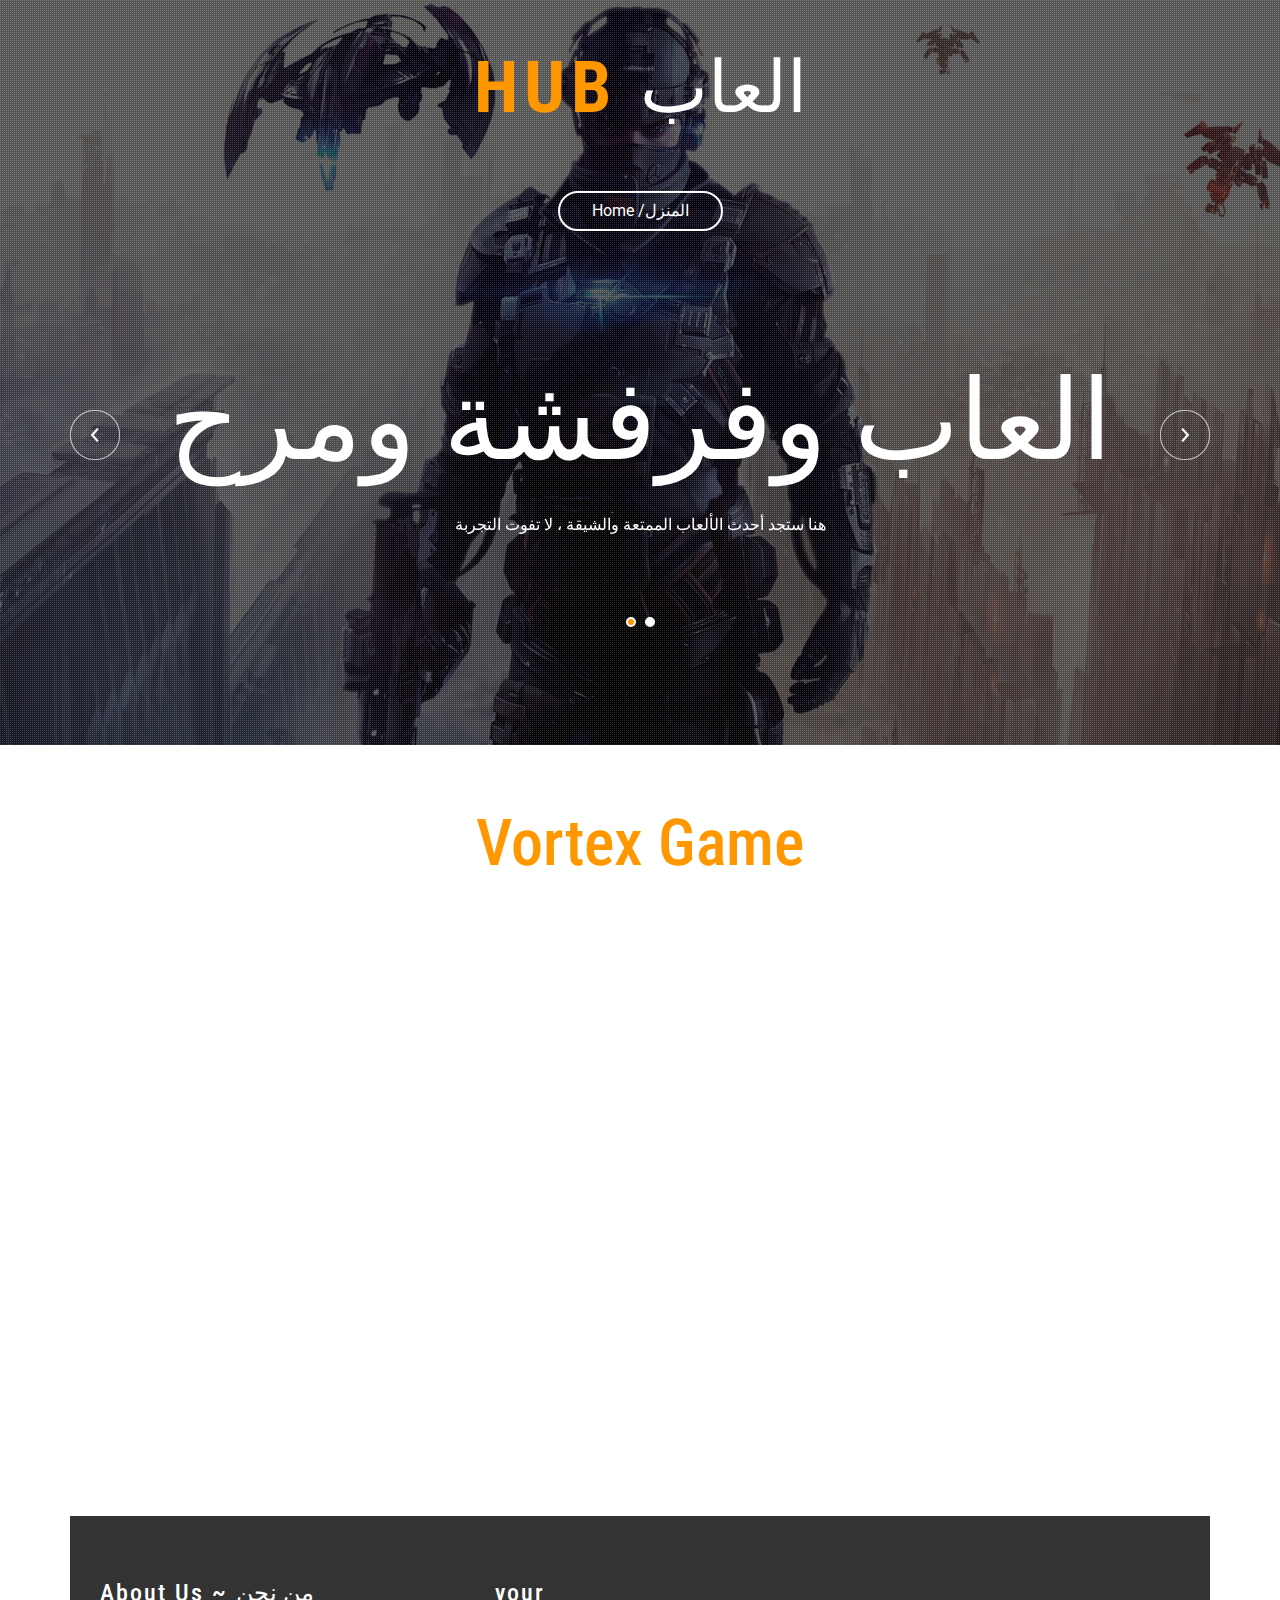
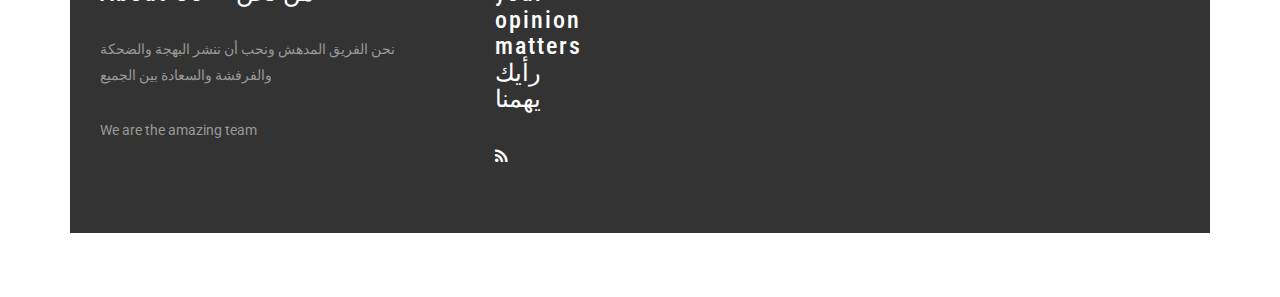
<file: eightgame.html>
<!DOCTYPE html>
<html lang="en">
<head>
<title>Games Hub a Games Category Bootstrap responsive Website Template | Home :: w3layouts</title>
<meta name="viewport" content="width=device-width, initial-scale=1">
<meta charset="utf-8">
<meta name="keywords" content="Games Hub Responsive web template, Bootstrap Web Templates, Flat Web Templates, Android Compatible web template,
Smartphone Compatible web template, free webdesigns for Nokia, Samsung, LG, SonyEricsson, Motorola web design" />
<script type="application/x-javascript"> addEventListener("load", function() { setTimeout(hideURLbar, 0); }, false); function hideURLbar(){ window.scrollTo(0,1); } </script>
<!-- bootstrap-css -->
<link href="css/bootstrap.css" rel="stylesheet" type="text/css" media="all" />
<!--// bootstrap-css -->
<!-- css -->
<link rel="stylesheet" href="css/style.css" type="text/css" media="all" />
<!--// css -->
<!-- font-awesome icons -->
<link href="css/font-awesome.css" rel="stylesheet">
<!-- //font-awesome icons -->
<!-- portfolio -->
<link rel="stylesheet" href="css/chocolat.css" type="text/css" media="all">
<!-- //portfolio -->
<!-- font -->
<link href="//fonts.googleapis.com/css?family=Roboto:100,100i,300,300i,400,400i,500,500i,700,700i,900,900i" rel="stylesheet">
<link href='//fonts.googleapis.com/css?family=Roboto+Condensed:400,700italic,700,400italic,300italic,300' rel='stylesheet' type='text/css'>
<!-- //font -->
<script src="js/jquery-1.11.1.min.js"></script>
<script src="js/bootstrap.js"></script>
<script type="text/javascript">
	jQuery(document).ready(function($) {
		$(".scroll").click(function(event){
			event.preventDefault();
			$('html,body').animate({scrollTop:$(this.hash).offset().top},1000);
		});
	});
</script>

<!--[if lt IE 9]>
  <script src="https://oss.maxcdn.com/libs/html5shiv/3.7.0/html5shiv.js"></script>
<![endif]-->
</head>
<body>
	<!-- banner -->
	<div class="banner">
		<div class="agileinfo-dot">
			<div class="agileits-logo">
				<h1><a href="index.html">Hub <span>العاب</span></a></h1>
			</div>
			<div class="header-top">
				<div class="container">
					<div class="header-top-info">
						<nav class="navbar navbar-default">
							<!-- Brand and toggle get grouped for better mobile display -->
							<div class="navbar-header">
								<button type="button" class="navbar-toggle collapsed" data-toggle="collapse" data-target="#bs-example-navbar-collapse-1">
									<span class="sr-only">Toggle navigation</span>
									<span class="icon-bar"></span>
									<span class="icon-bar"></span>
									<span class="icon-bar"></span>
								</button>
							</div>

							<!-- Collect the nav links, forms, and other content for toggling -->
							<div class="collapse navbar-collapse nav-wil" id="bs-example-navbar-collapse-1">
								<nav>
									<ul class="nav navbar-nav">
										<li class="active"><a href="index.html">Home <span> /المنزل</a></li>

										

									</ul>
								</nav>
							</div>
							<!-- /.navbar-collapse -->
						</nav>
					</div>
				</div>
			</div>
			<div class="w3layouts-banner-info">
				<div class="container">
					<div class="w3layouts-banner-slider">
						<div class="w3layouts-banner-top-slider">
							<div class="slider">
								<div class="callbacks_container">
									<ul class="rslides callbacks callbacks1" id="slider4">
										<li>
											<div class="banner_text">
												<h3>العاب وفرفشة ومرح</h3>
												<p>هنا ستجد أحدث الألعاب الممتعة والشيقة ، لا تفوت التجربة</p>

											</div>
										</li>
										<li>
											<div class="banner_text">
												<h3>Games Hub </h3>
												<p>Here you will find the best games ever, you will never regret the experince</p>

											</div>
										</li>
									</ul>
								</div>
								<div class="clearfix"> </div>
								<script src="js/responsiveslides.min.js"></script>
								<script>
									// You can also use "$(window).load(function() {"
									$(function () {
									  // Slideshow 4
									  $("#slider4").responsiveSlides({
										auto: true,
										pager:true,
										nav:true,
										speed: 500,
										namespace: "callbacks",
										before: function () {
										  $('.events').append("<li>before event fired.</li>");
										},
										after: function () {
										  $('.events').append("<li>after event fired.</li>");
										}
									  });

									});
								 </script>
								<!--banner Slider starts Here-->
							</div>
						</div>
					</div>
				</div>
			</div>
		</div>
	</div>
	<!-- //banner -->


	<!-- portfolio -->
	<div class="portfolio" id="gallery">
		<div class="container">
			<div class="agileits-title" style="margin-bottom:50px;">
				<h3>Vortex Game</h3>
			</div>

			<div class="filtr-container w3layouts agileits">
<iframe src="https://wanted5games.com/games/html5/vortex-new-en-s-iga-cloud/index.html?pub=10" name="cloudgames-com" width="727" height="580" frameborder="0" scrolling="no"></iframe>	<!-- //portfolio -->
	<!-- modal -->

	<!-- //modal -->
	<!-- testimonial -->
	<!-- //testimonial -->
	<!-- team -->

	<!-- //team -->

	<!-- footer -->
	<div class="footer">
		<div class="container">
			<div class="footer-top">
				<div class="col-md-4 amet-sed">
					<div class="footer-title">
						<h3>About Us ~ من نحن</h3>
					</div>
					<p>نحن الفريق المدهش ونحب أن ننشر البهجة والضحكة والفرفشة والسعادة بين الجميع</p>
					<p>We are the amazing team </p>
				</div>
				<div class="col-md-4 amet-sed amet-medium">

					<div class="col-md-4 amet-sed ">
						<div class="footer-title">
								<h3>your opinion matters <span> رأيك يهمنا </span></h3>
						</div>
						<div class="agileinfo-social-grids">
							<ul>
								<li><a target="_blank" href="https://docs.google.com/forms/d/e/1FAIpQLScxeU9dLkzwIAtEVly69aYnp16hEA6zeTiQEFnQMu7JR7s-Jg/viewform?usp=sf_link"><i class="fa fa-rss"></i></a></li>

							</ul>
						</div>

					</div>
					<div class="clearfix"> </div>
				</div>
			</div>
		</div>
	<!-- //footer -->

		<script src="js/jarallax.js"></script>
		<script src="js/SmoothScroll.min.js"></script>
		<script type="text/javascript">
			/* init Jarallax */
			$('.jarallax').jarallax({
				speed: 0.5,
				imgWidth: 1366,
				imgHeight: 768
			})
		</script>
		<script src="js/responsiveslides.min.js"></script>
		<script type="text/javascript" src="js/move-top.js"></script>
		<script type="text/javascript" src="js/easing.js"></script>
		<!-- here stars scrolling icon -->
		<script type="text/javascript">
			$(document).ready(function() {
				/*
					var defaults = {
					containerID: 'toTop', // fading element id
					containerHoverID: 'toTopHover', // fading element hover id
					scrollSpeed: 1200,
					easingType: 'linear'
					};
				*/

				$().UItoTop({ easingType: 'easeOutQuart' });

				});
		</script>
		<!-- //here ends scrolling icon -->
		<!-- Tabs-JavaScript -->
		<script src="js/jquery.filterizr.js"></script>
			<script src="js/controls.js"></script>
			<script type="text/javascript">
				$(function() {
					$('.filtr-container').filterizr();
				});
			</script>
		<!-- //Tabs-JavaScript -->
		<!-- PopUp-Box-JavaScript -->
			<script src="js/jquery.chocolat.js"></script>
			<script type="text/javascript">
				$(function() {
					$('.filtr-item a').Chocolat();
				});
			</script>
		<!-- //PopUp-Box-JavaScript -->
</body>
</html>
</file>
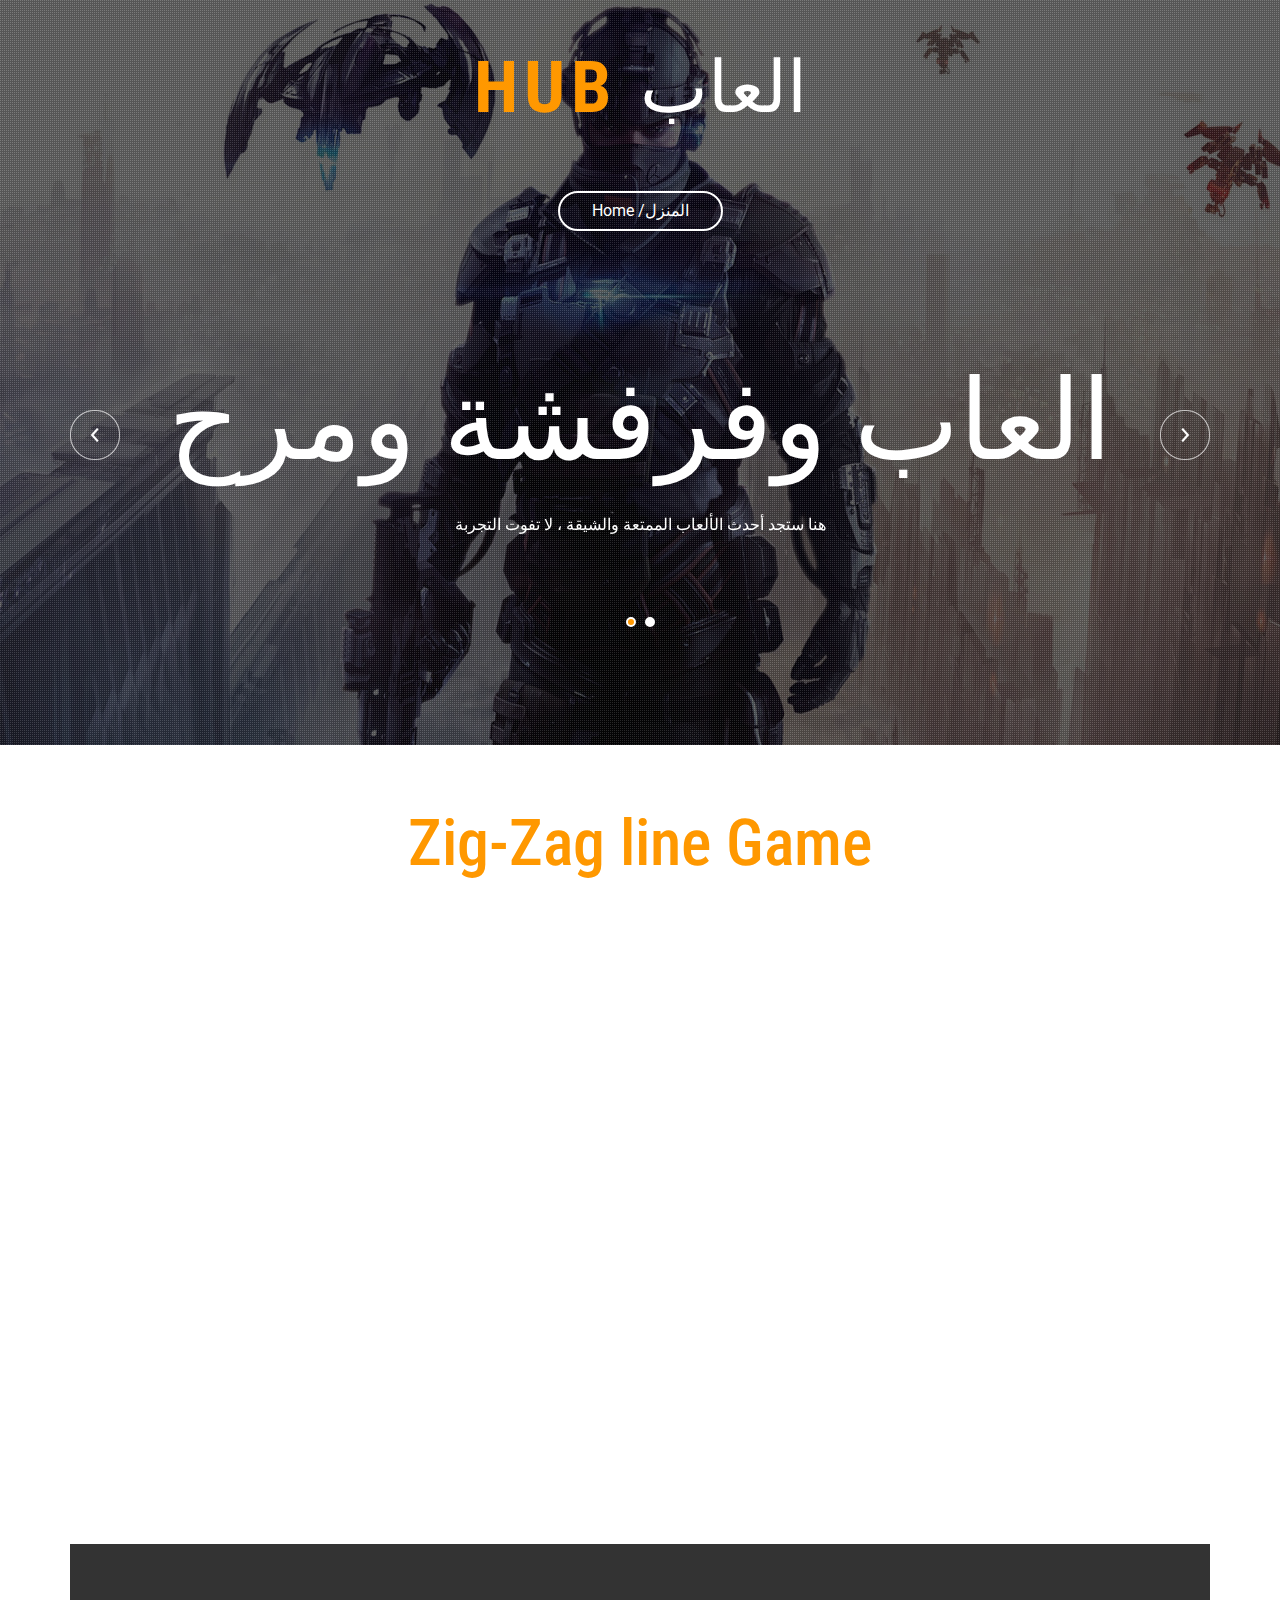
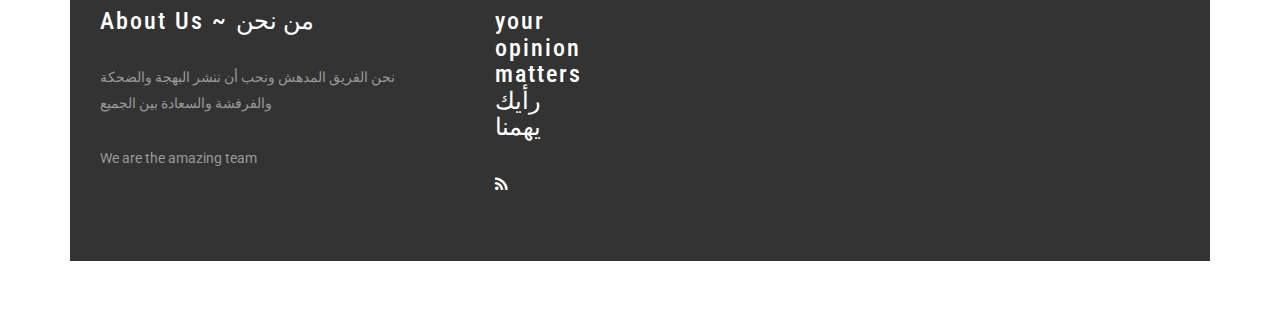
<file: fifthgame.html>
<!DOCTYPE html>
<html lang="en">
<head>
<title>Games Hub a Games Category Bootstrap responsive Website Template | Home :: w3layouts</title>
<meta name="viewport" content="width=device-width, initial-scale=1">
<meta charset="utf-8">
<meta name="keywords" content="Games Hub Responsive web template, Bootstrap Web Templates, Flat Web Templates, Android Compatible web template,
Smartphone Compatible web template, free webdesigns for Nokia, Samsung, LG, SonyEricsson, Motorola web design" />
<script type="application/x-javascript"> addEventListener("load", function() { setTimeout(hideURLbar, 0); }, false); function hideURLbar(){ window.scrollTo(0,1); } </script>
<!-- bootstrap-css -->
<link href="css/bootstrap.css" rel="stylesheet" type="text/css" media="all" />
<!--// bootstrap-css -->
<!-- css -->
<link rel="stylesheet" href="css/style.css" type="text/css" media="all" />
<!--// css -->
<!-- font-awesome icons -->
<link href="css/font-awesome.css" rel="stylesheet">
<!-- //font-awesome icons -->
<!-- portfolio -->
<link rel="stylesheet" href="css/chocolat.css" type="text/css" media="all">
<!-- //portfolio -->
<!-- font -->
<link href="//fonts.googleapis.com/css?family=Roboto:100,100i,300,300i,400,400i,500,500i,700,700i,900,900i" rel="stylesheet">
<link href='//fonts.googleapis.com/css?family=Roboto+Condensed:400,700italic,700,400italic,300italic,300' rel='stylesheet' type='text/css'>
<!-- //font -->
<script src="js/jquery-1.11.1.min.js"></script>
<script src="js/bootstrap.js"></script>
<script type="text/javascript">
	jQuery(document).ready(function($) {
		$(".scroll").click(function(event){
			event.preventDefault();
			$('html,body').animate({scrollTop:$(this.hash).offset().top},1000);
		});
	});
</script>

<!--[if lt IE 9]>
  <script src="https://oss.maxcdn.com/libs/html5shiv/3.7.0/html5shiv.js"></script>
<![endif]-->
</head>
<body>
	<!-- banner -->
	<div class="banner">
		<div class="agileinfo-dot">
			<div class="agileits-logo">
				<h1><a href="index.html">Hub <span>العاب</span></a></h1>
			</div>
			<div class="header-top">
				<div class="container">
					<div class="header-top-info">
						<nav class="navbar navbar-default">
							<!-- Brand and toggle get grouped for better mobile display -->
							<div class="navbar-header">
								<button type="button" class="navbar-toggle collapsed" data-toggle="collapse" data-target="#bs-example-navbar-collapse-1">
									<span class="sr-only">Toggle navigation</span>
									<span class="icon-bar"></span>
									<span class="icon-bar"></span>
									<span class="icon-bar"></span>
								</button>
							</div>

							<!-- Collect the nav links, forms, and other content for toggling -->
							<div class="collapse navbar-collapse nav-wil" id="bs-example-navbar-collapse-1">
								<nav>
									<ul class="nav navbar-nav">
										<li class="active"><a href="index.html">Home <span> /المنزل</a></li>

										

									</ul>
								</nav>
							</div>
							<!-- /.navbar-collapse -->
						</nav>
					</div>
				</div>
			</div>
			<div class="w3layouts-banner-info">
				<div class="container">
					<div class="w3layouts-banner-slider">
						<div class="w3layouts-banner-top-slider">
							<div class="slider">
								<div class="callbacks_container">
									<ul class="rslides callbacks callbacks1" id="slider4">
										<li>
											<div class="banner_text">
												<h3>العاب وفرفشة ومرح</h3>
												<p>هنا ستجد أحدث الألعاب الممتعة والشيقة ، لا تفوت التجربة</p>

											</div>
										</li>
										<li>
											<div class="banner_text">
												<h3>Games Hub </h3>
												<p>Here you will find the best games ever, you will never regret the experince</p>

											</div>
										</li>
									</ul>
								</div>
								<div class="clearfix"> </div>
								<script src="js/responsiveslides.min.js"></script>
								<script>
									// You can also use "$(window).load(function() {"
									$(function () {
									  // Slideshow 4
									  $("#slider4").responsiveSlides({
										auto: true,
										pager:true,
										nav:true,
										speed: 500,
										namespace: "callbacks",
										before: function () {
										  $('.events').append("<li>before event fired.</li>");
										},
										after: function () {
										  $('.events').append("<li>after event fired.</li>");
										}
									  });

									});
								 </script>
								<!--banner Slider starts Here-->
							</div>
						</div>
					</div>
				</div>
			</div>
		</div>
	</div>
	<!-- //banner -->


	<!-- portfolio -->
	<div class="portfolio" id="gallery">
		<div class="container">
			<div class="agileits-title" style="margin-bottom:50px;">
				<h3>Zig-Zag line Game </h3>
			</div>

			<div class="filtr-container w3layouts agileits">
<iframe src="https://wanted5games.com/games/html5/zig-zag-line-new-en-s-iga-cloud/index.html?pub=10" name="cloudgames-com" width="500" height="608" frameborder="0" scrolling="no"></iframe>	</div>
	<!-- //portfolio -->
	<!-- modal -->

	<!-- //modal -->
	<!-- testimonial -->
	<!-- //testimonial -->
	<!-- team -->

	<!-- //team -->

	<!-- footer -->
	<div class="footer">
		<div class="container">
			<div class="footer-top">
				<div class="col-md-4 amet-sed">
					<div class="footer-title">
						<h3>About Us ~ من نحن</h3>
					</div>
					<p>نحن الفريق المدهش ونحب أن ننشر البهجة والضحكة والفرفشة والسعادة بين الجميع</p>
					<p>We are the amazing team </p>
				</div>
				<div class="col-md-4 amet-sed amet-medium">

					<div class="col-md-4 amet-sed ">
						<div class="footer-title">
								<h3>your opinion matters <span> رأيك يهمنا </span></h3>
						</div>
						<div class="agileinfo-social-grids">
							<ul>
								<li><a target="_blank" href="https://docs.google.com/forms/d/e/1FAIpQLScxeU9dLkzwIAtEVly69aYnp16hEA6zeTiQEFnQMu7JR7s-Jg/viewform?usp=sf_link"><i class="fa fa-rss"></i></a></li>

							</ul>
						</div>

					</div>
					<div class="clearfix"> </div>
				</div>
			</div>
		</div>
	<!-- //footer -->

		<script src="js/jarallax.js"></script>
		<script src="js/SmoothScroll.min.js"></script>
		<script type="text/javascript">
			/* init Jarallax */
			$('.jarallax').jarallax({
				speed: 0.5,
				imgWidth: 1366,
				imgHeight: 768
			})
		</script>
		<script src="js/responsiveslides.min.js"></script>
		<script type="text/javascript" src="js/move-top.js"></script>
		<script type="text/javascript" src="js/easing.js"></script>
		<!-- here stars scrolling icon -->
		<script type="text/javascript">
			$(document).ready(function() {
				/*
					var defaults = {
					containerID: 'toTop', // fading element id
					containerHoverID: 'toTopHover', // fading element hover id
					scrollSpeed: 1200,
					easingType: 'linear'
					};
				*/

				$().UItoTop({ easingType: 'easeOutQuart' });

				});
		</script>
		<!-- //here ends scrolling icon -->
		<!-- Tabs-JavaScript -->
		<script src="js/jquery.filterizr.js"></script>
			<script src="js/controls.js"></script>
			<script type="text/javascript">
				$(function() {
					$('.filtr-container').filterizr();
				});
			</script>
		<!-- //Tabs-JavaScript -->
		<!-- PopUp-Box-JavaScript -->
			<script src="js/jquery.chocolat.js"></script>
			<script type="text/javascript">
				$(function() {
					$('.filtr-item a').Chocolat();
				});
			</script>
		<!-- //PopUp-Box-JavaScript -->
</body>
</html>
</file>
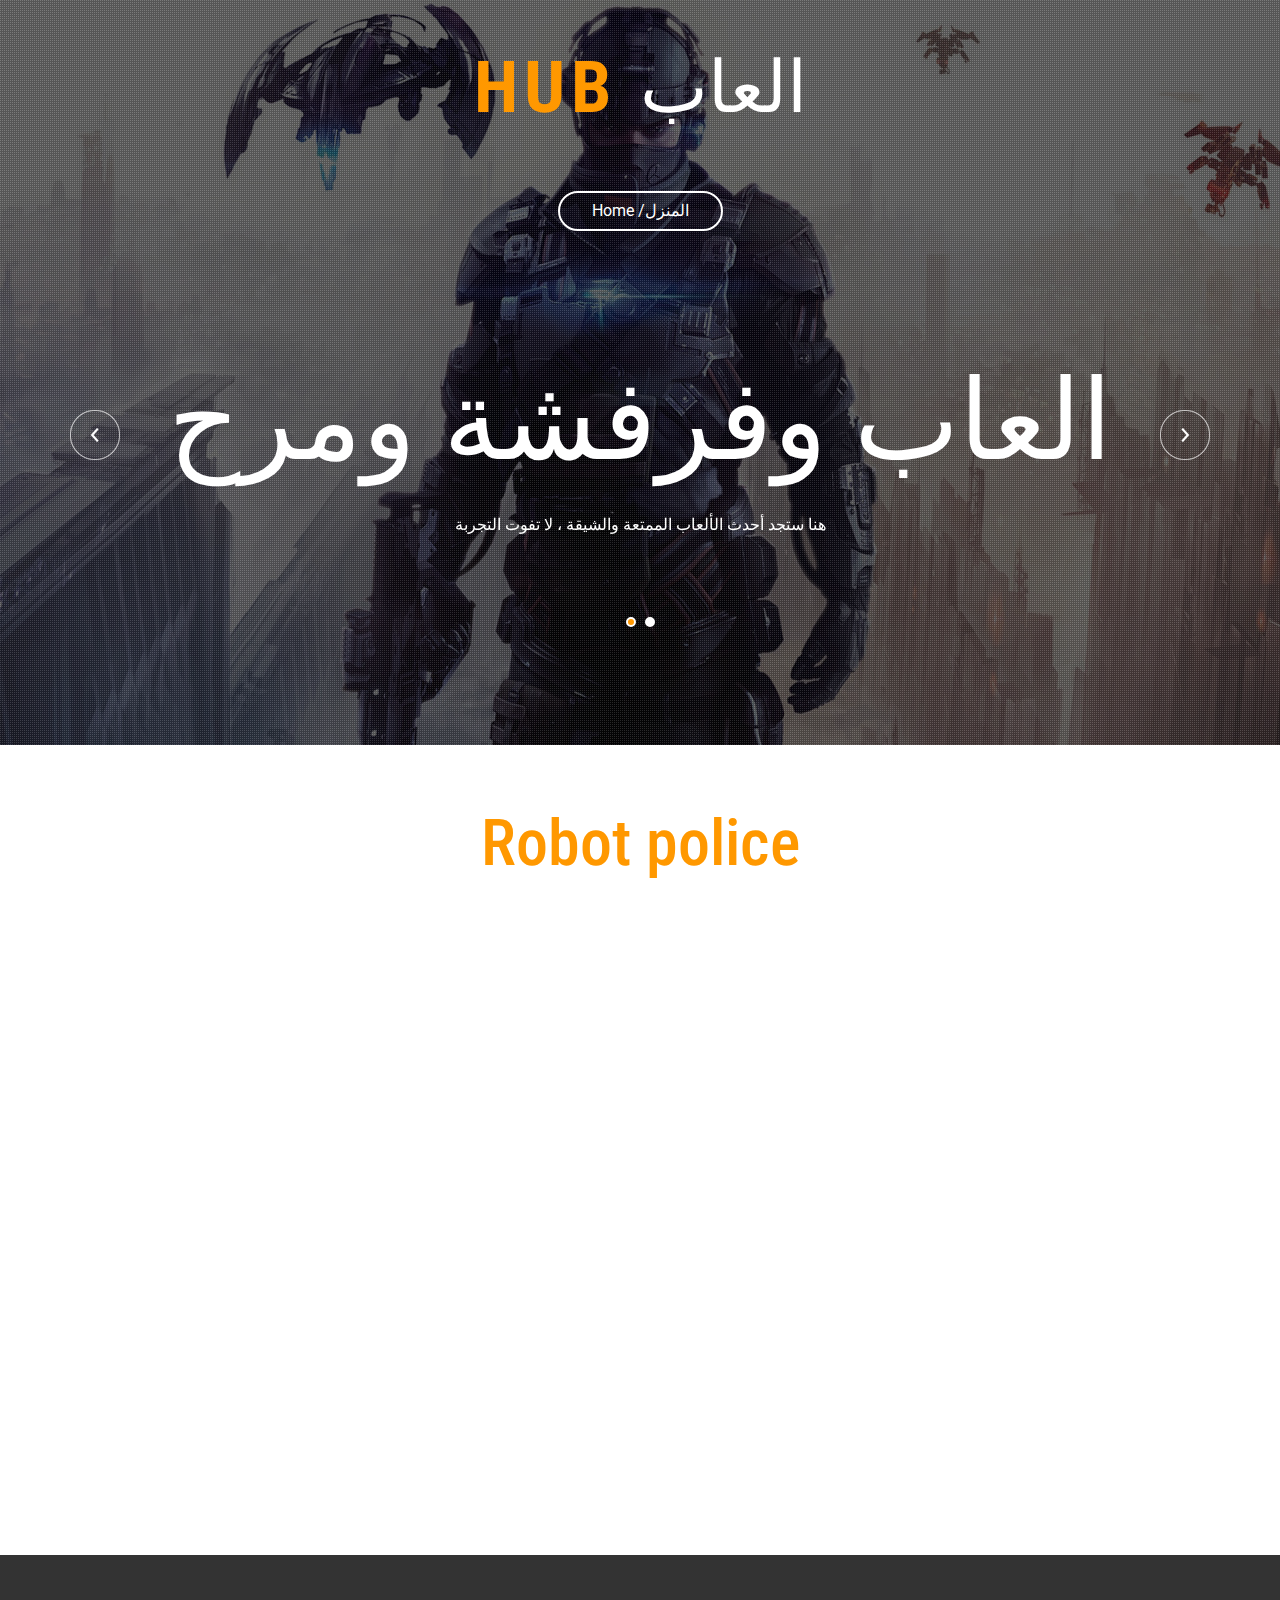
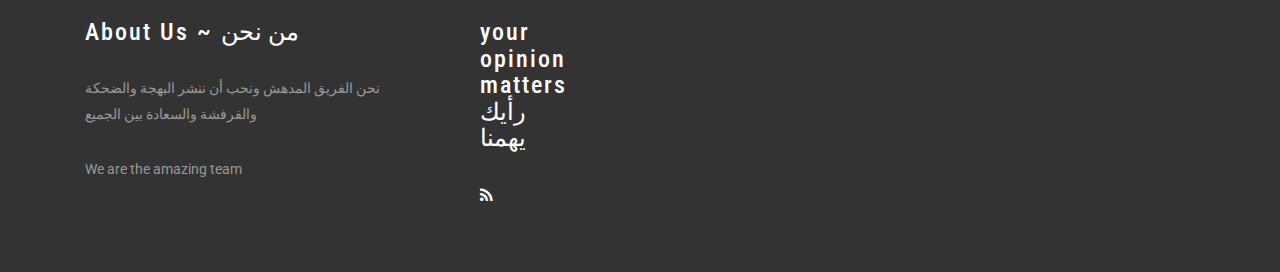
<file: firstgame.html>
<!DOCTYPE html>
<html lang="en">
<head>
<title>Games Hub a Games Category Bootstrap responsive Website Template | Home :: w3layouts</title>
<meta name="viewport" content="width=device-width, initial-scale=1">
<meta charset="utf-8">
<meta name="keywords" content="Games Hub Responsive web template, Bootstrap Web Templates, Flat Web Templates, Android Compatible web template,
Smartphone Compatible web template, free webdesigns for Nokia, Samsung, LG, SonyEricsson, Motorola web design" />
<script type="application/x-javascript"> addEventListener("load", function() { setTimeout(hideURLbar, 0); }, false); function hideURLbar(){ window.scrollTo(0,1); } </script>
<!-- bootstrap-css -->
<link href="css/bootstrap.css" rel="stylesheet" type="text/css" media="all" />
<!--// bootstrap-css -->
<!-- css -->
<link rel="stylesheet" href="css/style.css" type="text/css" media="all" />
<!--// css -->
<!-- font-awesome icons -->
<link href="css/font-awesome.css" rel="stylesheet">
<!-- //font-awesome icons -->
<!-- portfolio -->
<link rel="stylesheet" href="css/chocolat.css" type="text/css" media="all">
<!-- //portfolio -->
<!-- font -->
<link href="//fonts.googleapis.com/css?family=Roboto:100,100i,300,300i,400,400i,500,500i,700,700i,900,900i" rel="stylesheet">
<link href='//fonts.googleapis.com/css?family=Roboto+Condensed:400,700italic,700,400italic,300italic,300' rel='stylesheet' type='text/css'>
<!-- //font -->
<script src="js/jquery-1.11.1.min.js"></script>
<script src="js/bootstrap.js"></script>
<script type="text/javascript">
	jQuery(document).ready(function($) {
		$(".scroll").click(function(event){
			event.preventDefault();
			$('html,body').animate({scrollTop:$(this.hash).offset().top},1000);
		});
	});
</script>

<!--[if lt IE 9]>
  <script src="https://oss.maxcdn.com/libs/html5shiv/3.7.0/html5shiv.js"></script>
<![endif]-->
</head>
<body>
	<!-- banner -->
	<div class="banner">
		<div class="agileinfo-dot">
			<div class="agileits-logo">
				<h1><a href="index.html">Hub <span>العاب</span></a></h1>
			</div>
			<div class="header-top">
				<div class="container">
					<div class="header-top-info">
						<nav class="navbar navbar-default">
							<!-- Brand and toggle get grouped for better mobile display -->
							<div class="navbar-header">
								<button type="button" class="navbar-toggle collapsed" data-toggle="collapse" data-target="#bs-example-navbar-collapse-1">
									<span class="sr-only">Toggle navigation</span>
									<span class="icon-bar"></span>
									<span class="icon-bar"></span>
									<span class="icon-bar"></span>
								</button>
							</div>

							<!-- Collect the nav links, forms, and other content for toggling -->
							<div class="collapse navbar-collapse nav-wil" id="bs-example-navbar-collapse-1">
								<nav>
									<ul class="nav navbar-nav">
										<li class="active"><a href="index.html">Home <span> /المنزل</a></li>

									

									</ul>
								</nav>
							</div>
							<!-- /.navbar-collapse -->
						</nav>
					</div>
				</div>
			</div>
			<div class="w3layouts-banner-info">
				<div class="container">
					<div class="w3layouts-banner-slider">
						<div class="w3layouts-banner-top-slider">
							<div class="slider">
								<div class="callbacks_container">
									<ul class="rslides callbacks callbacks1" id="slider4">
										<li>
											<div class="banner_text">
												<h3>العاب وفرفشة ومرح</h3>
												<p>هنا ستجد أحدث الألعاب الممتعة والشيقة ، لا تفوت التجربة</p>

											</div>
										</li>
										<li>
											<div class="banner_text">
												<h3>Games Hub </h3>
												<p>Here you will find the best games ever, you will never regret the experince</p>

											</div>
										</li>
									</ul>
								</div>
								<div class="clearfix"> </div>
								<script src="js/responsiveslides.min.js"></script>
								<script>
									// You can also use "$(window).load(function() {"
									$(function () {
									  // Slideshow 4
									  $("#slider4").responsiveSlides({
										auto: true,
										pager:true,
										nav:true,
										speed: 500,
										namespace: "callbacks",
										before: function () {
										  $('.events').append("<li>before event fired.</li>");
										},
										after: function () {
										  $('.events').append("<li>after event fired.</li>");
										}
									  });

									});
								 </script>
								<!--banner Slider starts Here-->
							</div>
						</div>
					</div>
				</div>
			</div>
		</div>
	</div>
	<!-- //banner -->


	<!-- portfolio -->
	<div class="portfolio" id="gallery">
		<div class="container">
			<div class="agileits-title" style="margin-bottom:50px;">
					<h3>Robot police</h3>
			</div>

			<div class="filtr-container w3layouts agileits">
				<iframe src="https://wanted5games.com/games/html5/robot-police-iron-panther-new-en-s-iga-cloud/index.html?pub=10" name="cloudgames-com" width="968" height="555" frameborder="0" scrolling="no"></iframe>
			</div>

		</div>
	</div>
	<!-- //portfolio -->
	<!-- modal -->

	<!-- //modal -->
	<!-- testimonial -->
	<!-- //testimonial -->
	<!-- team -->

	<!-- //team -->

	<!-- footer -->
	<div class="footer">
		<div class="container">
			<div class="footer-top">
				<div class="col-md-4 amet-sed">
					<div class="footer-title">
						<h3>About Us ~ من نحن</h3>
					</div>
					<p>نحن الفريق المدهش ونحب أن ننشر البهجة والضحكة والفرفشة والسعادة بين الجميع</p>
					<p>We are the amazing team </p>
				</div>
				<div class="col-md-4 amet-sed amet-medium">

				<div class="col-md-4 amet-sed ">
					<div class="footer-title">
						<h3>your opinion matters <span> رأيك يهمنا </span></h3>
					</div>
					<div class="agileinfo-social-grids">
						<ul>
							<li><a target="_blank" href="https://docs.google.com/forms/d/e/1FAIpQLScxeU9dLkzwIAtEVly69aYnp16hEA6zeTiQEFnQMu7JR7s-Jg/viewform?usp=sf_link"><i class="fa fa-rss"></i></a></li>

						</ul>
					</div>

				</div>
				<div class="clearfix"> </div>
			</div>
		</div>
	</div>
	<!-- //footer -->

		<script src="js/jarallax.js"></script>
		<script src="js/SmoothScroll.min.js"></script>
		<script type="text/javascript">
			/* init Jarallax */
			$('.jarallax').jarallax({
				speed: 0.5,
				imgWidth: 1366,
				imgHeight: 768
			})
		</script>
		<script src="js/responsiveslides.min.js"></script>
		<script type="text/javascript" src="js/move-top.js"></script>
		<script type="text/javascript" src="js/easing.js"></script>
		<!-- here stars scrolling icon -->
		<script type="text/javascript">
			$(document).ready(function() {
				/*
					var defaults = {
					containerID: 'toTop', // fading element id
					containerHoverID: 'toTopHover', // fading element hover id
					scrollSpeed: 1200,
					easingType: 'linear'
					};
				*/

				$().UItoTop({ easingType: 'easeOutQuart' });

				});
		</script>
		<!-- //here ends scrolling icon -->
		<!-- Tabs-JavaScript -->
		<script src="js/jquery.filterizr.js"></script>
			<script src="js/controls.js"></script>
			<script type="text/javascript">
				$(function() {
					$('.filtr-container').filterizr();
				});
			</script>
		<!-- //Tabs-JavaScript -->
		<!-- PopUp-Box-JavaScript -->
			<script src="js/jquery.chocolat.js"></script>
			<script type="text/javascript">
				$(function() {
					$('.filtr-item a').Chocolat();
				});
			</script>
		<!-- //PopUp-Box-JavaScript -->
</body>
</html>
</file>
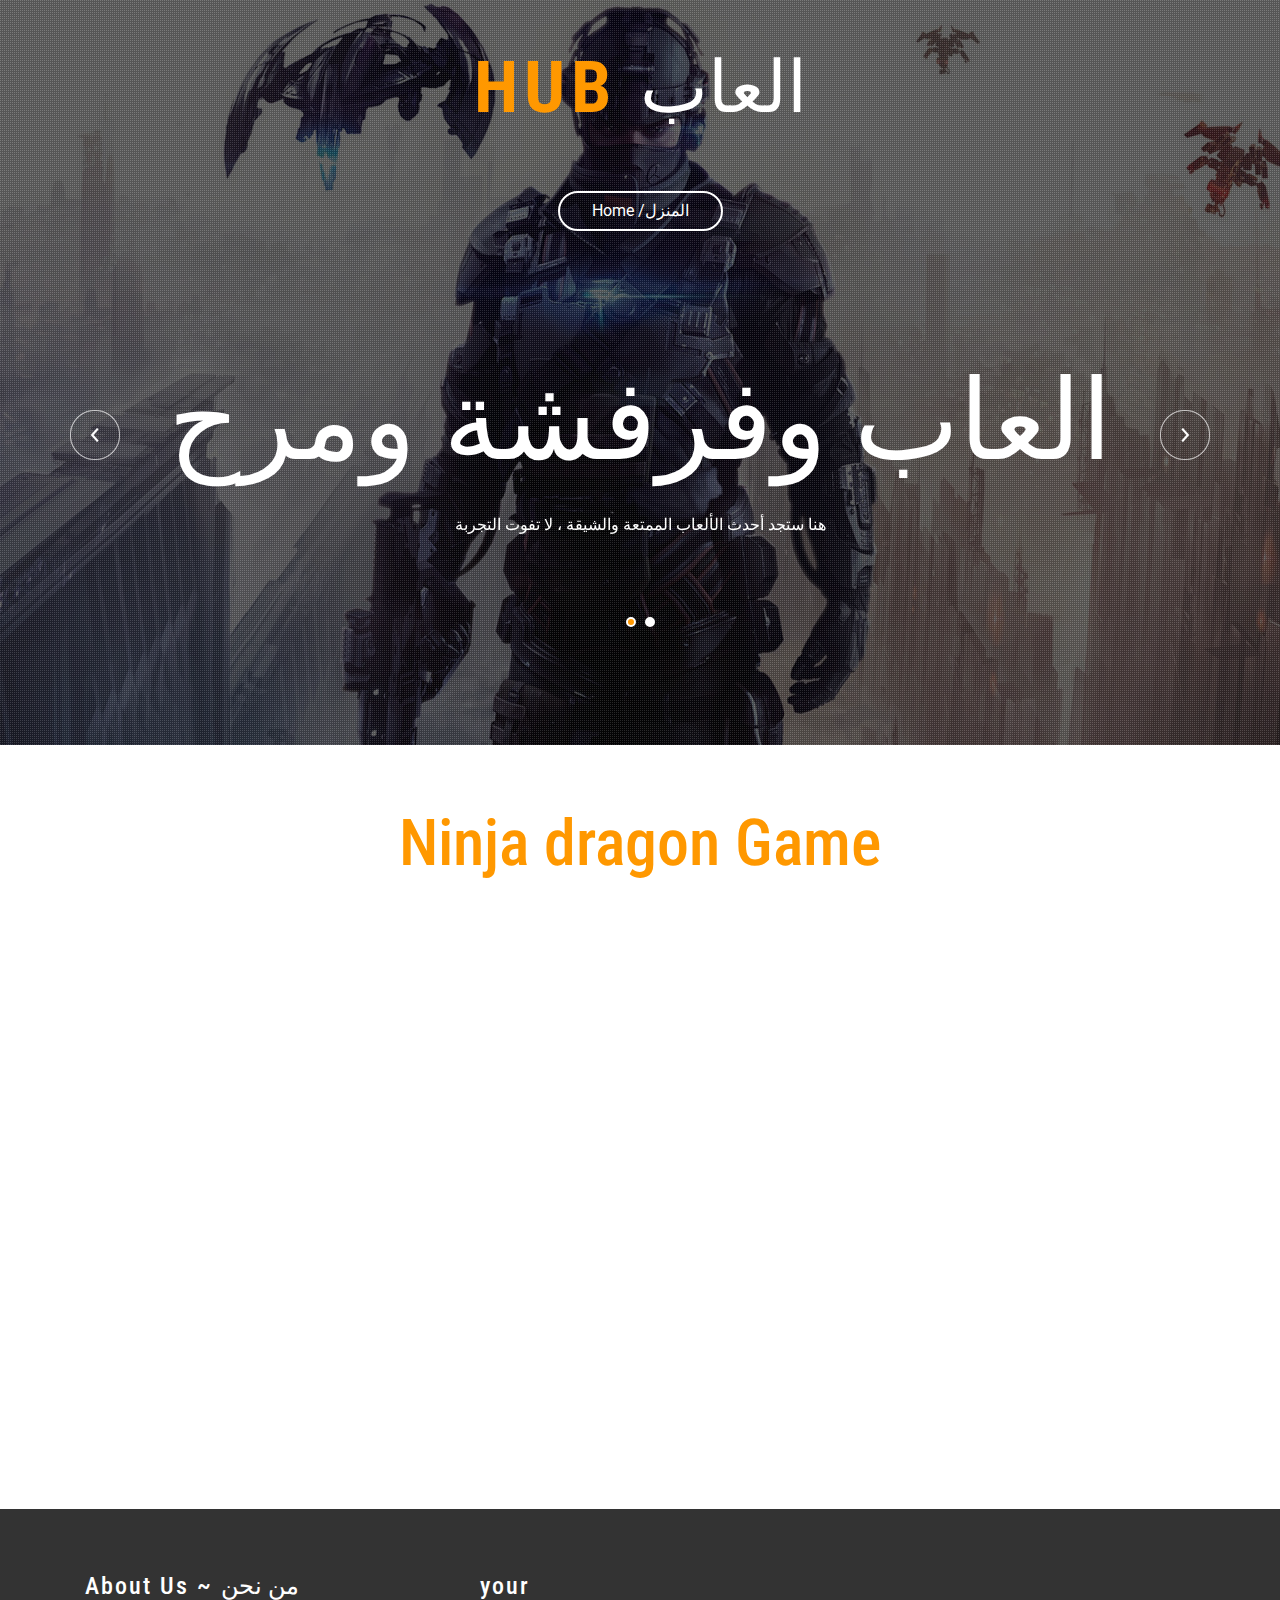
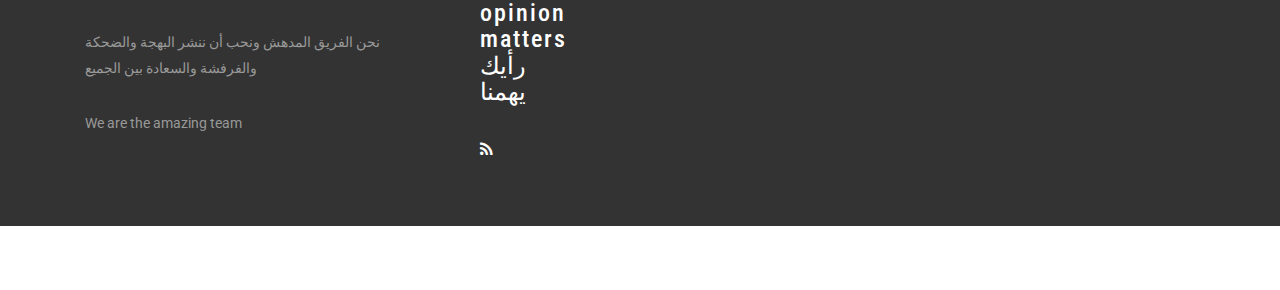
<file: fourthgame.html>
<!DOCTYPE html>
<html lang="en">
<head>
<title>Games Hub a Games Category Bootstrap responsive Website Template | Home :: w3layouts</title>
<meta name="viewport" content="width=device-width, initial-scale=1">
<meta charset="utf-8">
<meta name="keywords" content="Games Hub Responsive web template, Bootstrap Web Templates, Flat Web Templates, Android Compatible web template,
Smartphone Compatible web template, free webdesigns for Nokia, Samsung, LG, SonyEricsson, Motorola web design" />
<script type="application/x-javascript"> addEventListener("load", function() { setTimeout(hideURLbar, 0); }, false); function hideURLbar(){ window.scrollTo(0,1); } </script>
<!-- bootstrap-css -->
<link href="css/bootstrap.css" rel="stylesheet" type="text/css" media="all" />
<!--// bootstrap-css -->
<!-- css -->
<link rel="stylesheet" href="css/style.css" type="text/css" media="all" />
<!--// css -->
<!-- font-awesome icons -->
<link href="css/font-awesome.css" rel="stylesheet">
<!-- //font-awesome icons -->
<!-- portfolio -->
<link rel="stylesheet" href="css/chocolat.css" type="text/css" media="all">
<!-- //portfolio -->
<!-- font -->
<link href="//fonts.googleapis.com/css?family=Roboto:100,100i,300,300i,400,400i,500,500i,700,700i,900,900i" rel="stylesheet">
<link href='//fonts.googleapis.com/css?family=Roboto+Condensed:400,700italic,700,400italic,300italic,300' rel='stylesheet' type='text/css'>
<!-- //font -->
<script src="js/jquery-1.11.1.min.js"></script>
<script src="js/bootstrap.js"></script>
<script type="text/javascript">
	jQuery(document).ready(function($) {
		$(".scroll").click(function(event){
			event.preventDefault();
			$('html,body').animate({scrollTop:$(this.hash).offset().top},1000);
		});
	});
</script>

<!--[if lt IE 9]>
  <script src="https://oss.maxcdn.com/libs/html5shiv/3.7.0/html5shiv.js"></script>
<![endif]-->
</head>
<body>
	<!-- banner -->
	<div class="banner">
		<div class="agileinfo-dot">
			<div class="agileits-logo">
				<h1><a href="index.html">Hub <span>العاب</span></a></h1>
			</div>
			<div class="header-top">
				<div class="container">
					<div class="header-top-info">
						<nav class="navbar navbar-default">
							<!-- Brand and toggle get grouped for better mobile display -->
							<div class="navbar-header">
								<button type="button" class="navbar-toggle collapsed" data-toggle="collapse" data-target="#bs-example-navbar-collapse-1">
									<span class="sr-only">Toggle navigation</span>
									<span class="icon-bar"></span>
									<span class="icon-bar"></span>
									<span class="icon-bar"></span>
								</button>
							</div>

							<!-- Collect the nav links, forms, and other content for toggling -->
							<div class="collapse navbar-collapse nav-wil" id="bs-example-navbar-collapse-1">
								<nav>
									<ul class="nav navbar-nav">
										<li class="active"><a href="index.html">Home <span> /المنزل</a></li>

									
									</ul>
								</nav>
							</div>
							<!-- /.navbar-collapse -->
						</nav>
					</div>
				</div>
			</div>
			<div class="w3layouts-banner-info">
				<div class="container">
					<div class="w3layouts-banner-slider">
						<div class="w3layouts-banner-top-slider">
							<div class="slider">
								<div class="callbacks_container">
									<ul class="rslides callbacks callbacks1" id="slider4">
										<li>
											<div class="banner_text">
												<h3>العاب وفرفشة ومرح</h3>
												<p>هنا ستجد أحدث الألعاب الممتعة والشيقة ، لا تفوت التجربة</p>

											</div>
										</li>
										<li>
											<div class="banner_text">
												<h3>Games Hub </h3>
												<p>Here you will find the best games ever, you will never regret the experince</p>

											</div>
										</li>
									</ul>
								</div>
								<div class="clearfix"> </div>
								<script src="js/responsiveslides.min.js"></script>
								<script>
									// You can also use "$(window).load(function() {"
									$(function () {
									  // Slideshow 4
									  $("#slider4").responsiveSlides({
										auto: true,
										pager:true,
										nav:true,
										speed: 500,
										namespace: "callbacks",
										before: function () {
										  $('.events').append("<li>before event fired.</li>");
										},
										after: function () {
										  $('.events').append("<li>after event fired.</li>");
										}
									  });

									});
								 </script>
								<!--banner Slider starts Here-->
							</div>
						</div>
					</div>
				</div>
			</div>
		</div>
	</div>
	<!-- //banner -->


	<!-- portfolio -->
	<div class="portfolio" id="gallery">
		<div class="container">
			<div class="agileits-title" style="margin-bottom:50px;">
				<h3>Ninja dragon Game</h3>
			</div>

			<div class="filtr-container w3layouts agileits">
<iframe src="https://wanted5games.com/games/html5/ninja-dragon-new-en-s-iga-cloud/index.html?pub=10" name="cloudgames-com" width="446" height="573" frameborder="0" scrolling="no"></iframe>		</div>
	</div>
	<!-- //portfolio -->
	<!-- modal -->

	<!-- //modal -->
	<!-- testimonial -->
	<!-- //testimonial -->
	<!-- team -->

	<!-- //team -->

	<!-- footer -->
	<div class="footer">
		<div class="container">
			<div class="footer-top">
				<div class="col-md-4 amet-sed">
					<div class="footer-title">
						<h3>About Us ~ من نحن</h3>
					</div>
					<p>نحن الفريق المدهش ونحب أن ننشر البهجة والضحكة والفرفشة والسعادة بين الجميع</p>
					<p>We are the amazing team </p>
				</div>
				<div class="col-md-4 amet-sed amet-medium">

					<div class="col-md-4 amet-sed ">
						<div class="footer-title">
								<h3>your opinion matters <span> رأيك يهمنا </span></h3>
						</div>
						<div class="agileinfo-social-grids">
							<ul>
								<li><a target="_blank" href="https://docs.google.com/forms/d/e/1FAIpQLScxeU9dLkzwIAtEVly69aYnp16hEA6zeTiQEFnQMu7JR7s-Jg/viewform?usp=sf_link"><i class="fa fa-rss"></i></a></li>

							</ul>
						</div>

					</div>
					<div class="clearfix"> </div>
				</div>
			</div>
		</div>
	<!-- //footer -->

		<script src="js/jarallax.js"></script>
		<script src="js/SmoothScroll.min.js"></script>
		<script type="text/javascript">
			/* init Jarallax */
			$('.jarallax').jarallax({
				speed: 0.5,
				imgWidth: 1366,
				imgHeight: 768
			})
		</script>
		<script src="js/responsiveslides.min.js"></script>
		<script type="text/javascript" src="js/move-top.js"></script>
		<script type="text/javascript" src="js/easing.js"></script>
		<!-- here stars scrolling icon -->
		<script type="text/javascript">
			$(document).ready(function() {
				/*
					var defaults = {
					containerID: 'toTop', // fading element id
					containerHoverID: 'toTopHover', // fading element hover id
					scrollSpeed: 1200,
					easingType: 'linear'
					};
				*/

				$().UItoTop({ easingType: 'easeOutQuart' });

				});
		</script>
		<!-- //here ends scrolling icon -->
		<!-- Tabs-JavaScript -->
		<script src="js/jquery.filterizr.js"></script>
			<script src="js/controls.js"></script>
			<script type="text/javascript">
				$(function() {
					$('.filtr-container').filterizr();
				});
			</script>
		<!-- //Tabs-JavaScript -->
		<!-- PopUp-Box-JavaScript -->
			<script src="js/jquery.chocolat.js"></script>
			<script type="text/javascript">
				$(function() {
					$('.filtr-item a').Chocolat();
				});
			</script>
		<!-- //PopUp-Box-JavaScript -->
</body>
</html>
</file>
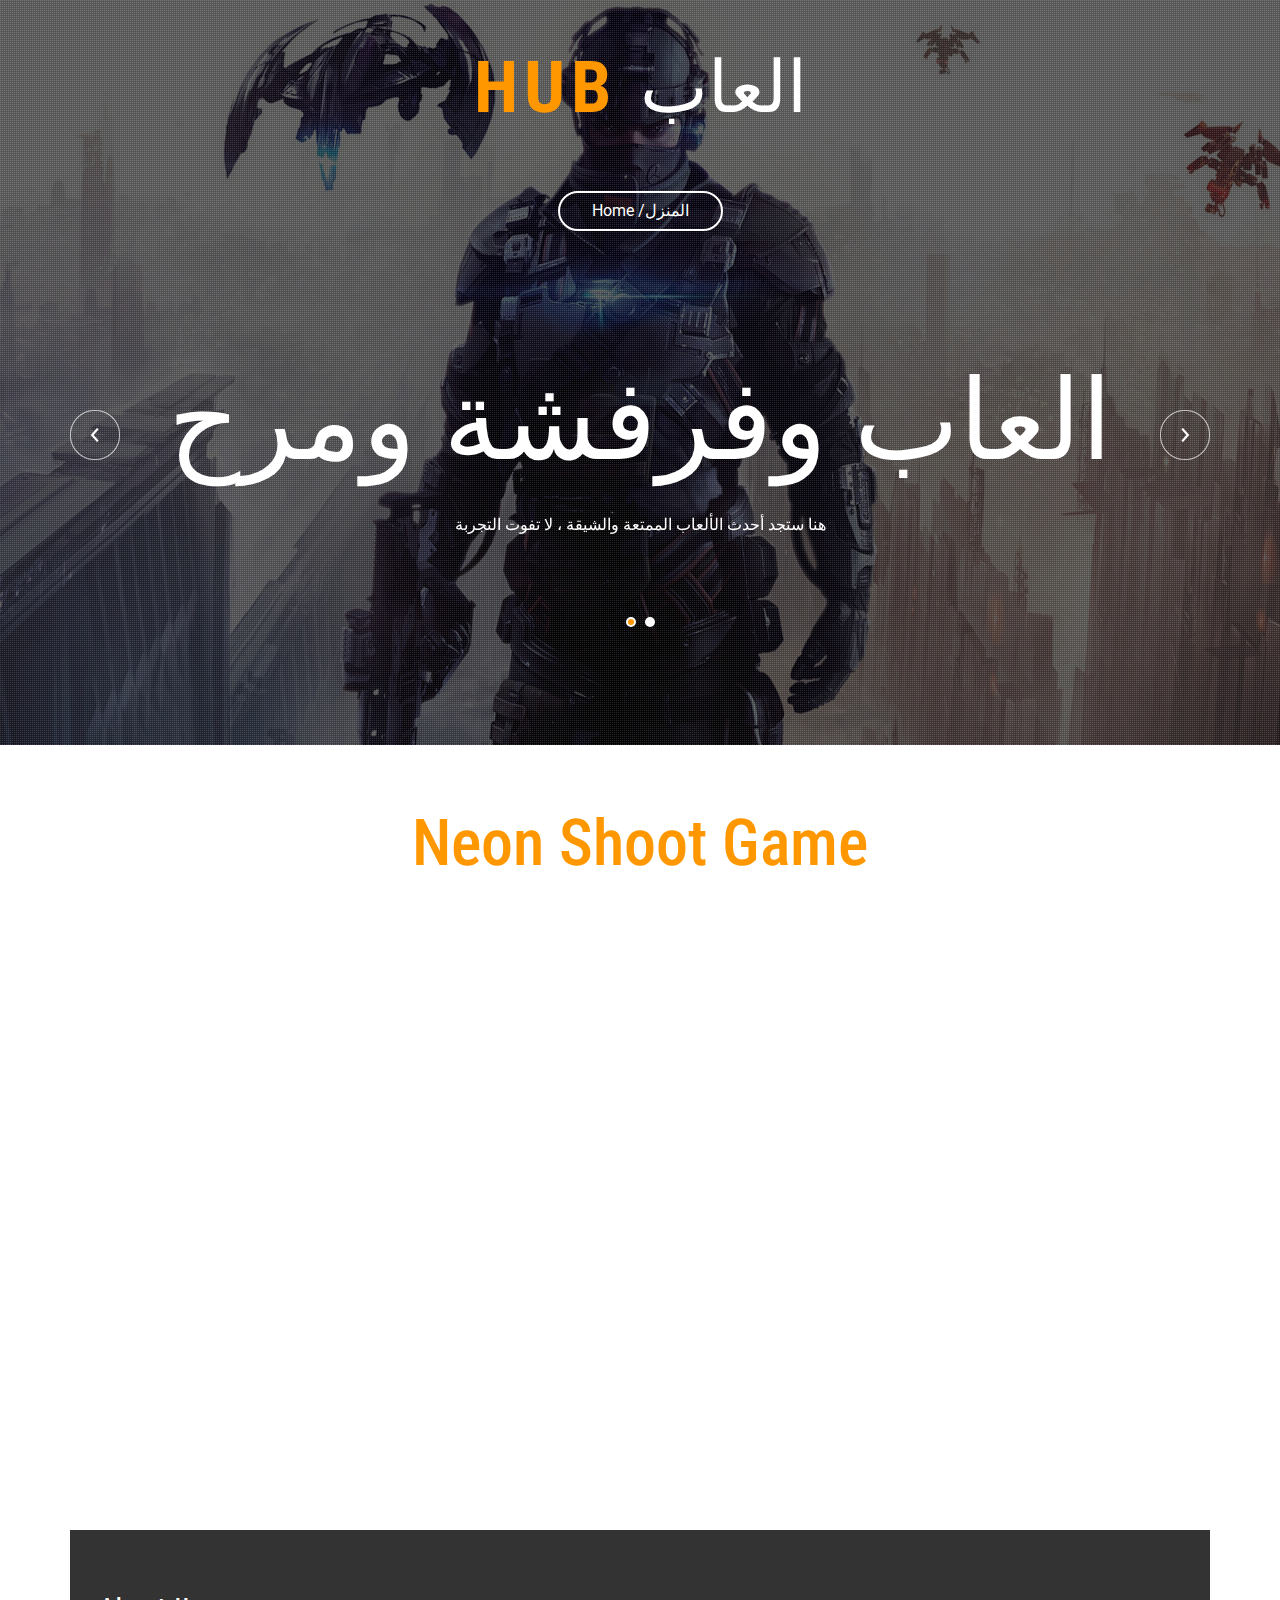
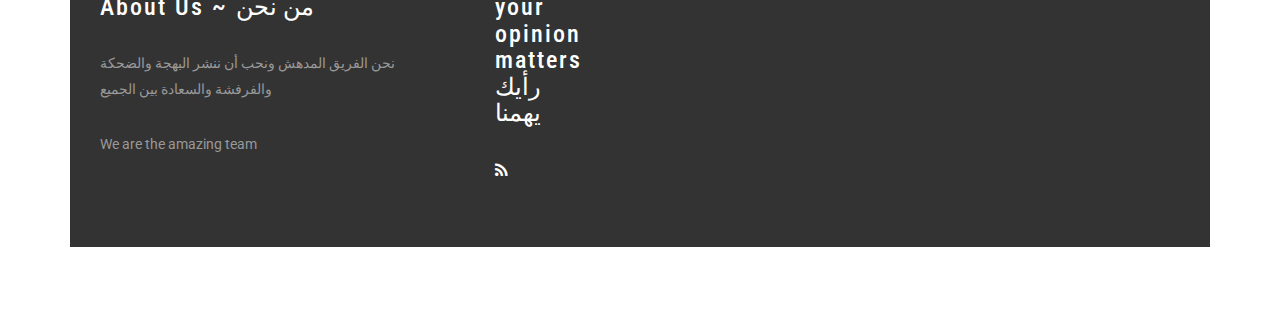
<file: ninegame.html>
<!DOCTYPE html>
<html lang="en">
<head>
<title>Games Hub a Games Category Bootstrap responsive Website Template | Home :: w3layouts</title>
<meta name="viewport" content="width=device-width, initial-scale=1">
<meta charset="utf-8">
<meta name="keywords" content="Games Hub Responsive web template, Bootstrap Web Templates, Flat Web Templates, Android Compatible web template,
Smartphone Compatible web template, free webdesigns for Nokia, Samsung, LG, SonyEricsson, Motorola web design" />
<script type="application/x-javascript"> addEventListener("load", function() { setTimeout(hideURLbar, 0); }, false); function hideURLbar(){ window.scrollTo(0,1); } </script>
<!-- bootstrap-css -->
<link href="css/bootstrap.css" rel="stylesheet" type="text/css" media="all" />
<!--// bootstrap-css -->
<!-- css -->
<link rel="stylesheet" href="css/style.css" type="text/css" media="all" />
<!--// css -->
<!-- font-awesome icons -->
<link href="css/font-awesome.css" rel="stylesheet">
<!-- //font-awesome icons -->
<!-- portfolio -->
<link rel="stylesheet" href="css/chocolat.css" type="text/css" media="all">
<!-- //portfolio -->
<!-- font -->
<link href="//fonts.googleapis.com/css?family=Roboto:100,100i,300,300i,400,400i,500,500i,700,700i,900,900i" rel="stylesheet">
<link href='//fonts.googleapis.com/css?family=Roboto+Condensed:400,700italic,700,400italic,300italic,300' rel='stylesheet' type='text/css'>
<!-- //font -->
<script src="js/jquery-1.11.1.min.js"></script>
<script src="js/bootstrap.js"></script>
<script type="text/javascript">
	jQuery(document).ready(function($) {
		$(".scroll").click(function(event){
			event.preventDefault();
			$('html,body').animate({scrollTop:$(this.hash).offset().top},1000);
		});
	});
</script>

<!--[if lt IE 9]>
  <script src="https://oss.maxcdn.com/libs/html5shiv/3.7.0/html5shiv.js"></script>
<![endif]-->
</head>
<body>
	<!-- banner -->
	<div class="banner">
		<div class="agileinfo-dot">
			<div class="agileits-logo">
				<h1><a href="index.html">Hub <span>العاب</span></a></h1>
			</div>
			<div class="header-top">
				<div class="container">
					<div class="header-top-info">
						<nav class="navbar navbar-default">
							<!-- Brand and toggle get grouped for better mobile display -->
							<div class="navbar-header">
								<button type="button" class="navbar-toggle collapsed" data-toggle="collapse" data-target="#bs-example-navbar-collapse-1">
									<span class="sr-only">Toggle navigation</span>
									<span class="icon-bar"></span>
									<span class="icon-bar"></span>
									<span class="icon-bar"></span>
								</button>
							</div>

							<!-- Collect the nav links, forms, and other content for toggling -->
							<div class="collapse navbar-collapse nav-wil" id="bs-example-navbar-collapse-1">
								<nav>
									<ul class="nav navbar-nav">
										<li class="active"><a href="index.html">Home <span> /المنزل</a></li>

									

									</ul>
								</nav>
							</div>
							<!-- /.navbar-collapse -->
						</nav>
					</div>
				</div>
			</div>
			<div class="w3layouts-banner-info">
				<div class="container">
					<div class="w3layouts-banner-slider">
						<div class="w3layouts-banner-top-slider">
							<div class="slider">
								<div class="callbacks_container">
									<ul class="rslides callbacks callbacks1" id="slider4">
										<li>
											<div class="banner_text">
												<h3>العاب وفرفشة ومرح</h3>
												<p>هنا ستجد أحدث الألعاب الممتعة والشيقة ، لا تفوت التجربة</p>

											</div>
										</li>
										<li>
											<div class="banner_text">
												<h3>Games Hub </h3>
												<p>Here you will find the best games ever, you will never regret the experince</p>

											</div>
										</li>
									</ul>
								</div>
								<div class="clearfix"> </div>
								<script src="js/responsiveslides.min.js"></script>
								<script>
									// You can also use "$(window).load(function() {"
									$(function () {
									  // Slideshow 4
									  $("#slider4").responsiveSlides({
										auto: true,
										pager:true,
										nav:true,
										speed: 500,
										namespace: "callbacks",
										before: function () {
										  $('.events').append("<li>before event fired.</li>");
										},
										after: function () {
										  $('.events').append("<li>after event fired.</li>");
										}
									  });

									});
								 </script>
								<!--banner Slider starts Here-->
							</div>
						</div>
					</div>
				</div>
			</div>
		</div>
	</div>
	<!-- //banner -->


	<!-- portfolio -->
	<div class="portfolio" id="gallery">
		<div class="container">
			<div class="agileits-title" style="margin-bottom:50px;">
				<h3>Neon Shoot Game</h3>
			</div>

			<div class="filtr-container w3layouts agileits">
<iframe src="https://wanted5games.com/games/html5/neon-shoot-new-en-s-iga-cloud/index.html?pub=10" name="cloudgames-com" width="446" height="594" frameborder="0" scrolling="no"></iframe>	<!-- modal -->

	<!-- //modal -->
	<!-- testimonial -->
	<!-- //testimonial -->
	<!-- team -->

	<!-- //team -->

	<!-- footer -->
	<div class="footer">
		<div class="container">
			<div class="footer-top">
				<div class="col-md-4 amet-sed">
					<div class="footer-title">
						<h3>About Us ~ من نحن</h3>
					</div>
					<p>نحن الفريق المدهش ونحب أن ننشر البهجة والضحكة والفرفشة والسعادة بين الجميع</p>
					<p>We are the amazing team </p>
				</div>
				<div class="col-md-4 amet-sed amet-medium">

					<div class="col-md-4 amet-sed ">
						<div class="footer-title">
								<h3>your opinion matters <span> رأيك يهمنا </span></h3>
						</div>
						<div class="agileinfo-social-grids">
							<ul>
								<li><a target="_blank" href="https://docs.google.com/forms/d/e/1FAIpQLScxeU9dLkzwIAtEVly69aYnp16hEA6zeTiQEFnQMu7JR7s-Jg/viewform?usp=sf_link"><i class="fa fa-rss"></i></a></li>

							</ul>
						</div>

					</div>
					<div class="clearfix"> </div>
				</div>
			</div>
		</div>
	<!-- //footer -->

		<script src="js/jarallax.js"></script>
		<script src="js/SmoothScroll.min.js"></script>
		<script type="text/javascript">
			/* init Jarallax */
			$('.jarallax').jarallax({
				speed: 0.5,
				imgWidth: 1366,
				imgHeight: 768
			})
		</script>
		<script src="js/responsiveslides.min.js"></script>
		<script type="text/javascript" src="js/move-top.js"></script>
		<script type="text/javascript" src="js/easing.js"></script>
		<!-- here stars scrolling icon -->
		<script type="text/javascript">
			$(document).ready(function() {
				/*
					var defaults = {
					containerID: 'toTop', // fading element id
					containerHoverID: 'toTopHover', // fading element hover id
					scrollSpeed: 1200,
					easingType: 'linear'
					};
				*/

				$().UItoTop({ easingType: 'easeOutQuart' });

				});
		</script>
		<!-- //here ends scrolling icon -->
		<!-- Tabs-JavaScript -->
		<script src="js/jquery.filterizr.js"></script>
			<script src="js/controls.js"></script>
			<script type="text/javascript">
				$(function() {
					$('.filtr-container').filterizr();
				});
			</script>
		<!-- //Tabs-JavaScript -->
		<!-- PopUp-Box-JavaScript -->
			<script src="js/jquery.chocolat.js"></script>
			<script type="text/javascript">
				$(function() {
					$('.filtr-item a').Chocolat();
				});
			</script>
		<!-- //PopUp-Box-JavaScript -->
</body>
</html>
</file>
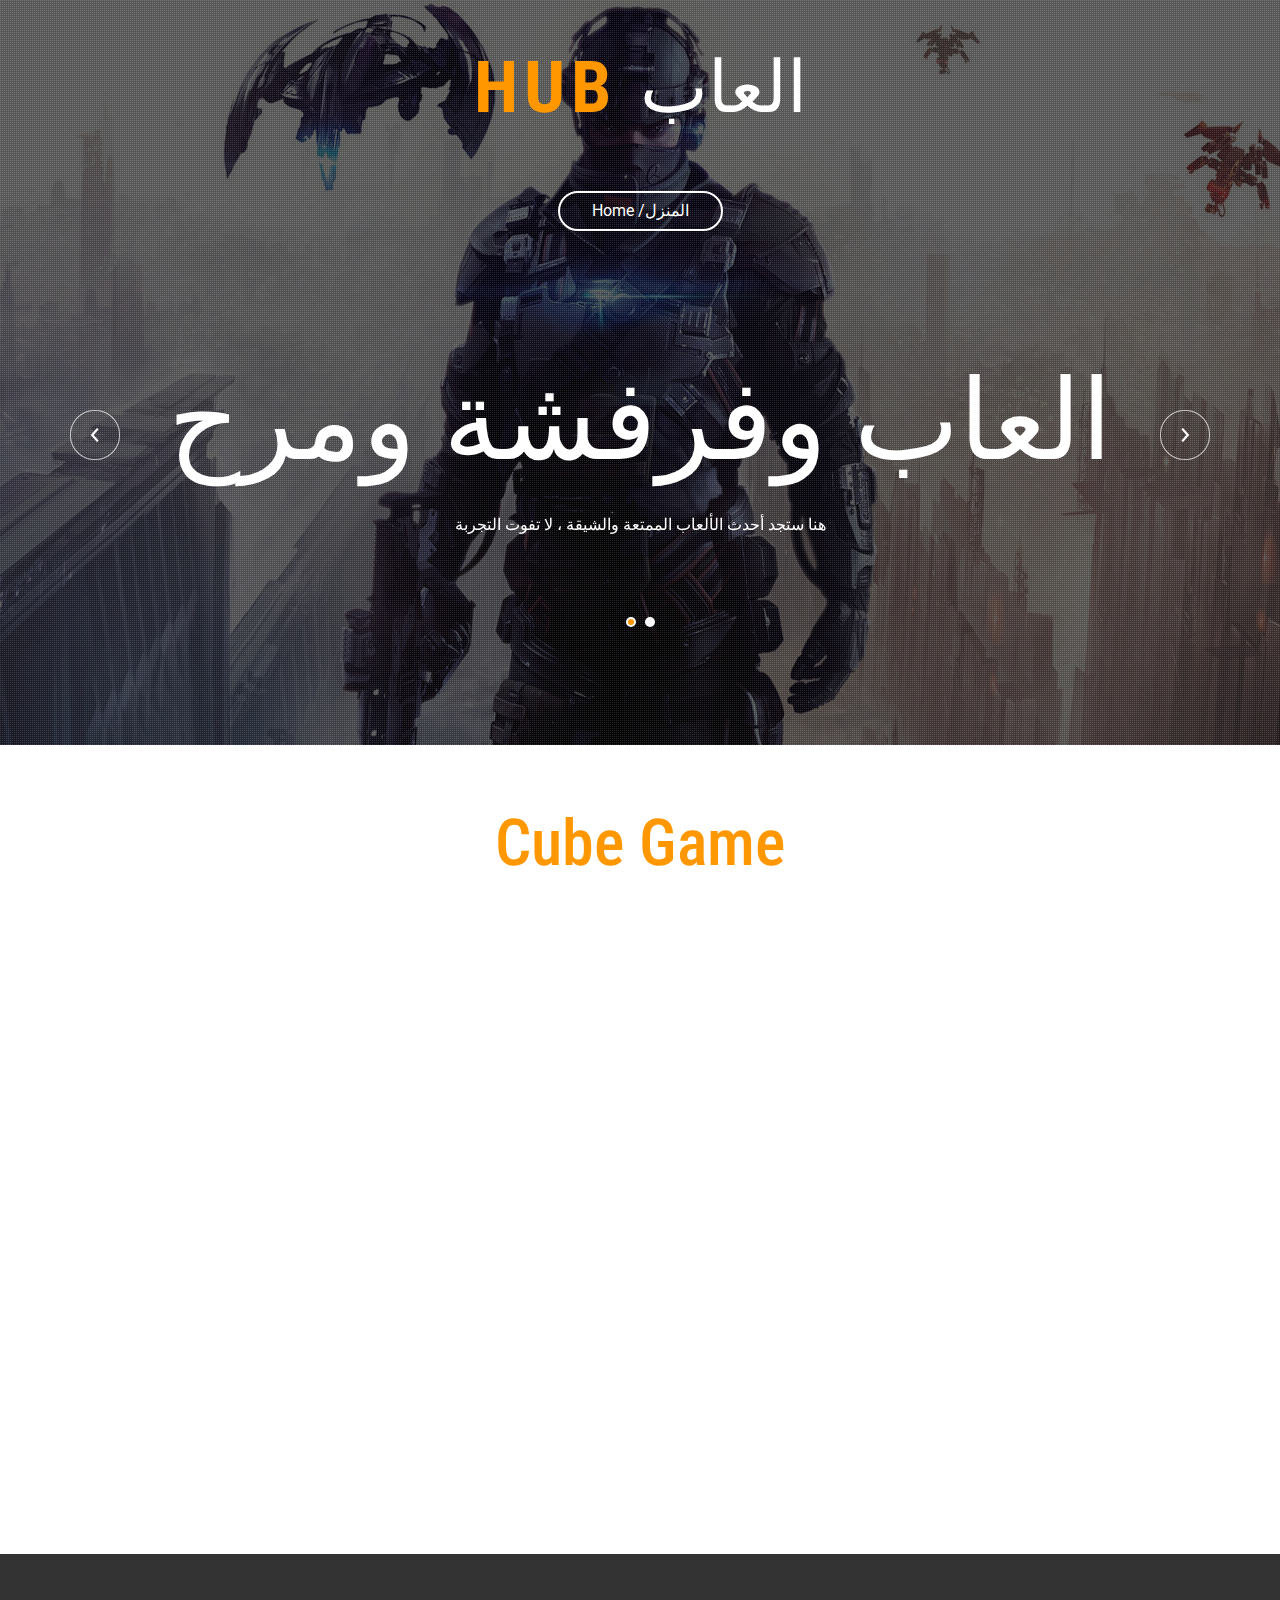
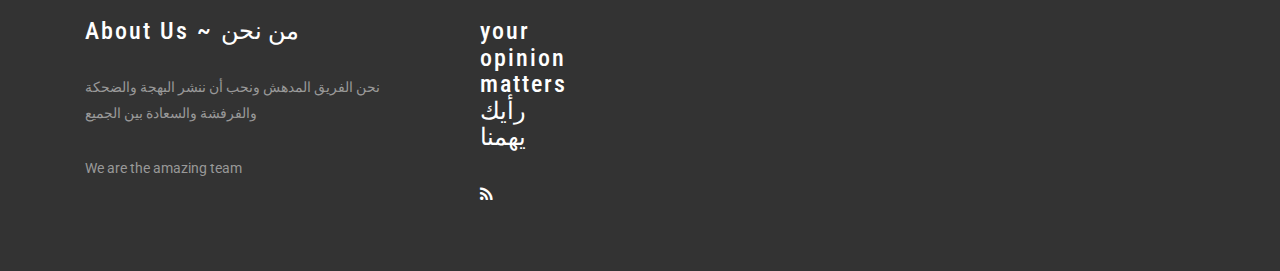
<file: secgame.html>
<!DOCTYPE html>
<html lang="en">
<head>
<title>Games Hub a Games Category Bootstrap responsive Website Template | Home :: w3layouts</title>
<meta name="viewport" content="width=device-width, initial-scale=1">
<meta charset="utf-8">
<meta name="keywords" content="Games Hub Responsive web template, Bootstrap Web Templates, Flat Web Templates, Android Compatible web template,
Smartphone Compatible web template, free webdesigns for Nokia, Samsung, LG, SonyEricsson, Motorola web design" />
<script type="application/x-javascript"> addEventListener("load", function() { setTimeout(hideURLbar, 0); }, false); function hideURLbar(){ window.scrollTo(0,1); } </script>
<!-- bootstrap-css -->
<link href="css/bootstrap.css" rel="stylesheet" type="text/css" media="all" />
<!--// bootstrap-css -->
<!-- css -->
<link rel="stylesheet" href="css/style.css" type="text/css" media="all" />
<!--// css -->
<!-- font-awesome icons -->
<link href="css/font-awesome.css" rel="stylesheet">
<!-- //font-awesome icons -->
<!-- portfolio -->
<link rel="stylesheet" href="css/chocolat.css" type="text/css" media="all">
<!-- //portfolio -->
<!-- font -->
<link href="//fonts.googleapis.com/css?family=Roboto:100,100i,300,300i,400,400i,500,500i,700,700i,900,900i" rel="stylesheet">
<link href='//fonts.googleapis.com/css?family=Roboto+Condensed:400,700italic,700,400italic,300italic,300' rel='stylesheet' type='text/css'>
<!-- //font -->
<script src="js/jquery-1.11.1.min.js"></script>
<script src="js/bootstrap.js"></script>
<script type="text/javascript">
	jQuery(document).ready(function($) {
		$(".scroll").click(function(event){
			event.preventDefault();
			$('html,body').animate({scrollTop:$(this.hash).offset().top},1000);
		});
	});
</script>

<!--[if lt IE 9]>
  <script src="https://oss.maxcdn.com/libs/html5shiv/3.7.0/html5shiv.js"></script>
<![endif]-->
</head>
<body>
	<!-- banner -->
	<div class="banner">
		<div class="agileinfo-dot">
			<div class="agileits-logo">
				<h1><a href="index.html">Hub <span>العاب</span></a></h1>
			</div>
			<div class="header-top">
				<div class="container">
					<div class="header-top-info">
						<nav class="navbar navbar-default">
							<!-- Brand and toggle get grouped for better mobile display -->
							<div class="navbar-header">
								<button type="button" class="navbar-toggle collapsed" data-toggle="collapse" data-target="#bs-example-navbar-collapse-1">
									<span class="sr-only">Toggle navigation</span>
									<span class="icon-bar"></span>
									<span class="icon-bar"></span>
									<span class="icon-bar"></span>
								</button>
							</div>

							<!-- Collect the nav links, forms, and other content for toggling -->
							<div class="collapse navbar-collapse nav-wil" id="bs-example-navbar-collapse-1">
								<nav>
									<ul class="nav navbar-nav">
										<li class="active"><a href="index.html">Home <span> /المنزل</a></li>

									

									</ul>
								</nav>
							</div>
							<!-- /.navbar-collapse -->
						</nav>
					</div>
				</div>
			</div>
			<div class="w3layouts-banner-info">
				<div class="container">
					<div class="w3layouts-banner-slider">
						<div class="w3layouts-banner-top-slider">
							<div class="slider">
								<div class="callbacks_container">
									<ul class="rslides callbacks callbacks1" id="slider4">
										<li>
											<div class="banner_text">
												<h3>العاب وفرفشة ومرح</h3>
												<p>هنا ستجد أحدث الألعاب الممتعة والشيقة ، لا تفوت التجربة</p>

											</div>
										</li>
										<li>
											<div class="banner_text">
												<h3>Games Hub </h3>
												<p>Here you will find the best games ever, you will never regret the experince</p>

											</div>
										</li>
									</ul>
								</div>
								<div class="clearfix"> </div>
								<script src="js/responsiveslides.min.js"></script>
								<script>
									// You can also use "$(window).load(function() {"
									$(function () {
									  // Slideshow 4
									  $("#slider4").responsiveSlides({
										auto: true,
										pager:true,
										nav:true,
										speed: 500,
										namespace: "callbacks",
										before: function () {
										  $('.events').append("<li>before event fired.</li>");
										},
										after: function () {
										  $('.events').append("<li>after event fired.</li>");
										}
									  });

									});
								 </script>
								<!--banner Slider starts Here-->
							</div>
						</div>
					</div>
				</div>
			</div>
		</div>
	</div>
	<!-- //banner -->


	<!-- portfolio -->
	<div class="portfolio" id="gallery">
		<div class="container">
			<div class="agileits-title" style="margin-bottom:50px;">
				<h3>Cube Game</h3>
			</div>

			<div class="filtr-container w3layouts agileits">
			<iframe src="https://wanted5games.com/games/html5/cube-jump-new-en-s-iga-cloud/index.html?pub=10" name="cloudgames-com" width="446" height="554" frameborder="0" scrolling="no"></iframe>
			</div>

		</div>
	</div>
	<!-- //portfolio -->
	<!-- modal -->

	<!-- //modal -->
	<!-- testimonial -->
	<!-- //testimonial -->
	<!-- team -->

	<!-- //team -->

	<!-- footer -->
	<div class="footer">
		<div class="container">
			<div class="footer-top">
				<div class="col-md-4 amet-sed">
					<div class="footer-title">
						<h3>About Us ~ من نحن</h3>
					</div>
					<p>نحن الفريق المدهش ونحب أن ننشر البهجة والضحكة والفرفشة والسعادة بين الجميع</p>
					<p>We are the amazing team </p>
				</div>
				<div class="col-md-4 amet-sed amet-medium">

				<div class="col-md-4 amet-sed ">
					<div class="footer-title">
							<h3>your opinion matters <span> رأيك يهمنا </span></h3>
					</div>
					<div class="agileinfo-social-grids">
						<ul>
							<li><a target="_blank" href="https://docs.google.com/forms/d/e/1FAIpQLScxeU9dLkzwIAtEVly69aYnp16hEA6zeTiQEFnQMu7JR7s-Jg/viewform?usp=sf_link"><i class="fa fa-rss"></i></a></li>

						</ul>
					</div>

				</div>
				<div class="clearfix"> </div>
			</div>
		</div>
	</div>
	<!-- //footer -->

		<script src="js/jarallax.js"></script>
		<script src="js/SmoothScroll.min.js"></script>
		<script type="text/javascript">
			/* init Jarallax */
			$('.jarallax').jarallax({
				speed: 0.5,
				imgWidth: 1366,
				imgHeight: 768
			})
		</script>
		<script src="js/responsiveslides.min.js"></script>
		<script type="text/javascript" src="js/move-top.js"></script>
		<script type="text/javascript" src="js/easing.js"></script>
		<!-- here stars scrolling icon -->
		<script type="text/javascript">
			$(document).ready(function() {
				/*
					var defaults = {
					containerID: 'toTop', // fading element id
					containerHoverID: 'toTopHover', // fading element hover id
					scrollSpeed: 1200,
					easingType: 'linear'
					};
				*/

				$().UItoTop({ easingType: 'easeOutQuart' });

				});
		</script>
		<!-- //here ends scrolling icon -->
		<!-- Tabs-JavaScript -->
		<script src="js/jquery.filterizr.js"></script>
			<script src="js/controls.js"></script>
			<script type="text/javascript">
				$(function() {
					$('.filtr-container').filterizr();
				});
			</script>
		<!-- //Tabs-JavaScript -->
		<!-- PopUp-Box-JavaScript -->
			<script src="js/jquery.chocolat.js"></script>
			<script type="text/javascript">
				$(function() {
					$('.filtr-item a').Chocolat();
				});
			</script>
		<!-- //PopUp-Box-JavaScript -->
</body>
</html>
</file>
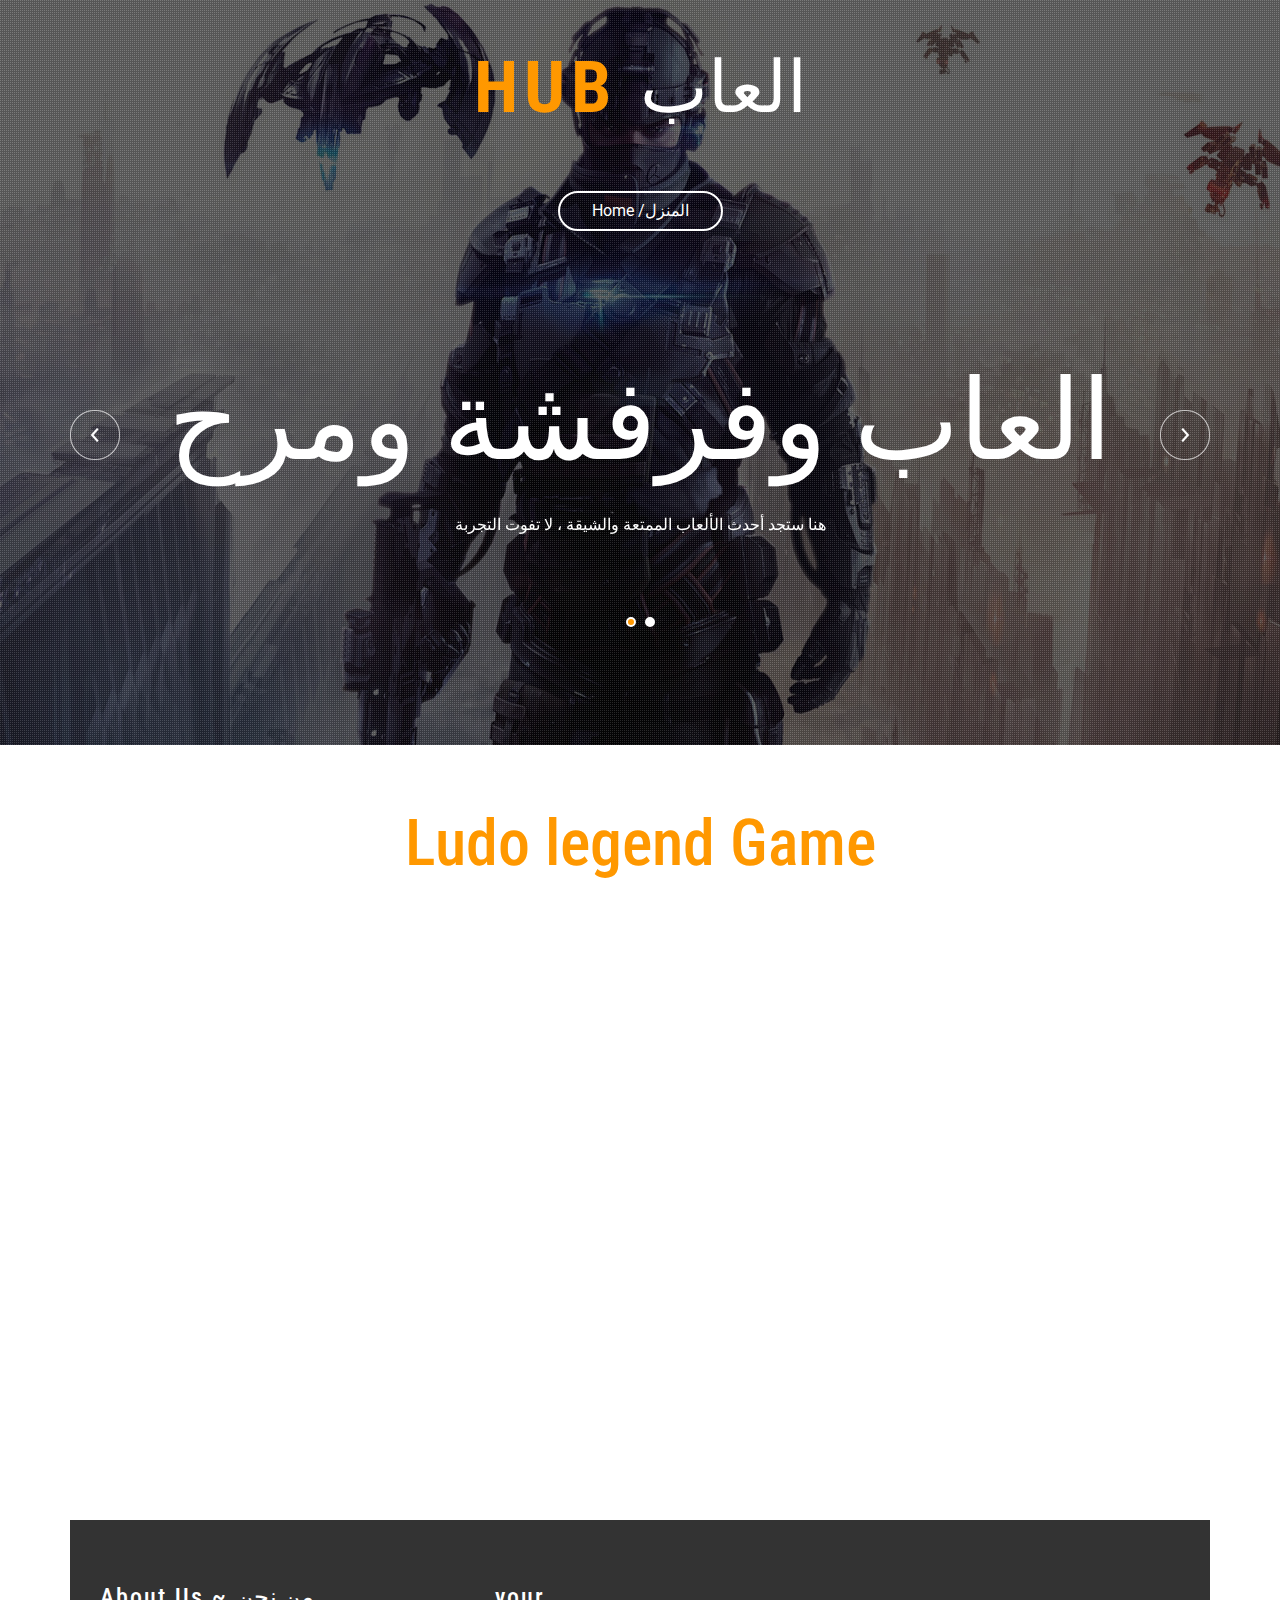
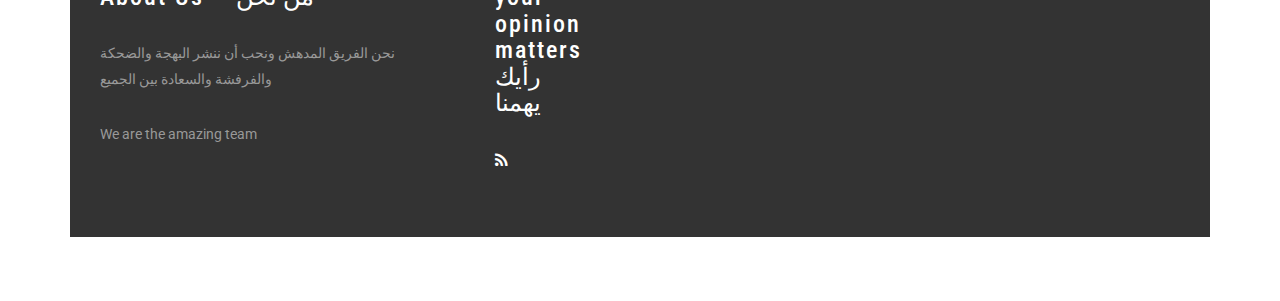
<file: seventhgame.html>
<!DOCTYPE html>
<html lang="en">
<head>
<title>Games Hub a Games Category Bootstrap responsive Website Template | Home :: w3layouts</title>
<meta name="viewport" content="width=device-width, initial-scale=1">
<meta charset="utf-8">
<meta name="keywords" content="Games Hub Responsive web template, Bootstrap Web Templates, Flat Web Templates, Android Compatible web template,
Smartphone Compatible web template, free webdesigns for Nokia, Samsung, LG, SonyEricsson, Motorola web design" />
<script type="application/x-javascript"> addEventListener("load", function() { setTimeout(hideURLbar, 0); }, false); function hideURLbar(){ window.scrollTo(0,1); } </script>
<!-- bootstrap-css -->
<link href="css/bootstrap.css" rel="stylesheet" type="text/css" media="all" />
<!--// bootstrap-css -->
<!-- css -->
<link rel="stylesheet" href="css/style.css" type="text/css" media="all" />
<!--// css -->
<!-- font-awesome icons -->
<link href="css/font-awesome.css" rel="stylesheet">
<!-- //font-awesome icons -->
<!-- portfolio -->
<link rel="stylesheet" href="css/chocolat.css" type="text/css" media="all">
<!-- //portfolio -->
<!-- font -->
<link href="//fonts.googleapis.com/css?family=Roboto:100,100i,300,300i,400,400i,500,500i,700,700i,900,900i" rel="stylesheet">
<link href='//fonts.googleapis.com/css?family=Roboto+Condensed:400,700italic,700,400italic,300italic,300' rel='stylesheet' type='text/css'>
<!-- //font -->
<script src="js/jquery-1.11.1.min.js"></script>
<script src="js/bootstrap.js"></script>
<script type="text/javascript">
	jQuery(document).ready(function($) {
		$(".scroll").click(function(event){
			event.preventDefault();
			$('html,body').animate({scrollTop:$(this.hash).offset().top},1000);
		});
	});
</script>

<!--[if lt IE 9]>
  <script src="https://oss.maxcdn.com/libs/html5shiv/3.7.0/html5shiv.js"></script>
<![endif]-->
</head>
<body>
	<!-- banner -->
	<div class="banner">
		<div class="agileinfo-dot">
			<div class="agileits-logo">
				<h1><a href="index.html">Hub <span>العاب</span></a></h1>
			</div>
			<div class="header-top">
				<div class="container">
					<div class="header-top-info">
						<nav class="navbar navbar-default">
							<!-- Brand and toggle get grouped for better mobile display -->
							<div class="navbar-header">
								<button type="button" class="navbar-toggle collapsed" data-toggle="collapse" data-target="#bs-example-navbar-collapse-1">
									<span class="sr-only">Toggle navigation</span>
									<span class="icon-bar"></span>
									<span class="icon-bar"></span>
									<span class="icon-bar"></span>
								</button>
							</div>

							<!-- Collect the nav links, forms, and other content for toggling -->
							<div class="collapse navbar-collapse nav-wil" id="bs-example-navbar-collapse-1">
								<nav>
									<ul class="nav navbar-nav">
										<li class="active"><a href="index.html">Home <span> /المنزل</a></li>

									

									</ul>
								</nav>
							</div>
							<!-- /.navbar-collapse -->
						</nav>
					</div>
				</div>
			</div>
			<div class="w3layouts-banner-info">
				<div class="container">
					<div class="w3layouts-banner-slider">
						<div class="w3layouts-banner-top-slider">
							<div class="slider">
								<div class="callbacks_container">
									<ul class="rslides callbacks callbacks1" id="slider4">
										<li>
											<div class="banner_text">
												<h3>العاب وفرفشة ومرح</h3>
												<p>هنا ستجد أحدث الألعاب الممتعة والشيقة ، لا تفوت التجربة</p>

											</div>
										</li>
										<li>
											<div class="banner_text">
												<h3>Games Hub </h3>
												<p>Here you will find the best games ever, you will never regret the experince</p>

											</div>
										</li>
									</ul>
								</div>
								<div class="clearfix"> </div>
								<script src="js/responsiveslides.min.js"></script>
								<script>
									// You can also use "$(window).load(function() {"
									$(function () {
									  // Slideshow 4
									  $("#slider4").responsiveSlides({
										auto: true,
										pager:true,
										nav:true,
										speed: 500,
										namespace: "callbacks",
										before: function () {
										  $('.events').append("<li>before event fired.</li>");
										},
										after: function () {
										  $('.events').append("<li>after event fired.</li>");
										}
									  });

									});
								 </script>
								<!--banner Slider starts Here-->
							</div>
						</div>
					</div>
				</div>
			</div>
		</div>
	</div>
	<!-- //banner -->


	<!-- portfolio -->
	<div class="portfolio" id="gallery">
		<div class="container">
			<div class="agileits-title" style="margin-bottom:50px;">
				<h3>Ludo legend Game</h3>
			</div>

			<div class="filtr-container w3layouts agileits">
<iframe src="https://wanted5games.com/games/html5/ludo-legend-new-en-s-iga-cloud/index.html?pub=10" name="cloudgames-com" width="466" height="584" frameborder="0" scrolling="no"></iframe>	</div>
	<!-- //portfolio -->
	<!-- modal -->

	<!-- //modal -->
	<!-- testimonial -->
	<!-- //testimonial -->
	<!-- team -->

	<!-- //team -->

	<!-- footer -->
	<div class="footer">
		<div class="container">
			<div class="footer-top">
				<div class="col-md-4 amet-sed">
					<div class="footer-title">
						<h3>About Us ~ من نحن</h3>
					</div>
					<p>نحن الفريق المدهش ونحب أن ننشر البهجة والضحكة والفرفشة والسعادة بين الجميع</p>
					<p>We are the amazing team </p>
				</div>
				<div class="col-md-4 amet-sed amet-medium">

					<div class="col-md-4 amet-sed ">
						<div class="footer-title">
								<h3>your opinion matters <span> رأيك يهمنا </span></h3>
						</div>
						<div class="agileinfo-social-grids">
							<ul>
								<li><a target="_blank" href="https://docs.google.com/forms/d/e/1FAIpQLScxeU9dLkzwIAtEVly69aYnp16hEA6zeTiQEFnQMu7JR7s-Jg/viewform?usp=sf_link"><i class="fa fa-rss"></i></a></li>

							</ul>
						</div>

					</div>
					<div class="clearfix"> </div>
				</div>
			</div>
		</div>
	<!-- //footer -->

		<script src="js/jarallax.js"></script>
		<script src="js/SmoothScroll.min.js"></script>
		<script type="text/javascript">
			/* init Jarallax */
			$('.jarallax').jarallax({
				speed: 0.5,
				imgWidth: 1366,
				imgHeight: 768
			})
		</script>
		<script src="js/responsiveslides.min.js"></script>
		<script type="text/javascript" src="js/move-top.js"></script>
		<script type="text/javascript" src="js/easing.js"></script>
		<!-- here stars scrolling icon -->
		<script type="text/javascript">
			$(document).ready(function() {
				/*
					var defaults = {
					containerID: 'toTop', // fading element id
					containerHoverID: 'toTopHover', // fading element hover id
					scrollSpeed: 1200,
					easingType: 'linear'
					};
				*/

				$().UItoTop({ easingType: 'easeOutQuart' });

				});
		</script>
		<!-- //here ends scrolling icon -->
		<!-- Tabs-JavaScript -->
		<script src="js/jquery.filterizr.js"></script>
			<script src="js/controls.js"></script>
			<script type="text/javascript">
				$(function() {
					$('.filtr-container').filterizr();
				});
			</script>
		<!-- //Tabs-JavaScript -->
		<!-- PopUp-Box-JavaScript -->
			<script src="js/jquery.chocolat.js"></script>
			<script type="text/javascript">
				$(function() {
					$('.filtr-item a').Chocolat();
				});
			</script>
		<!-- //PopUp-Box-JavaScript -->
</body>
</html>
</file>
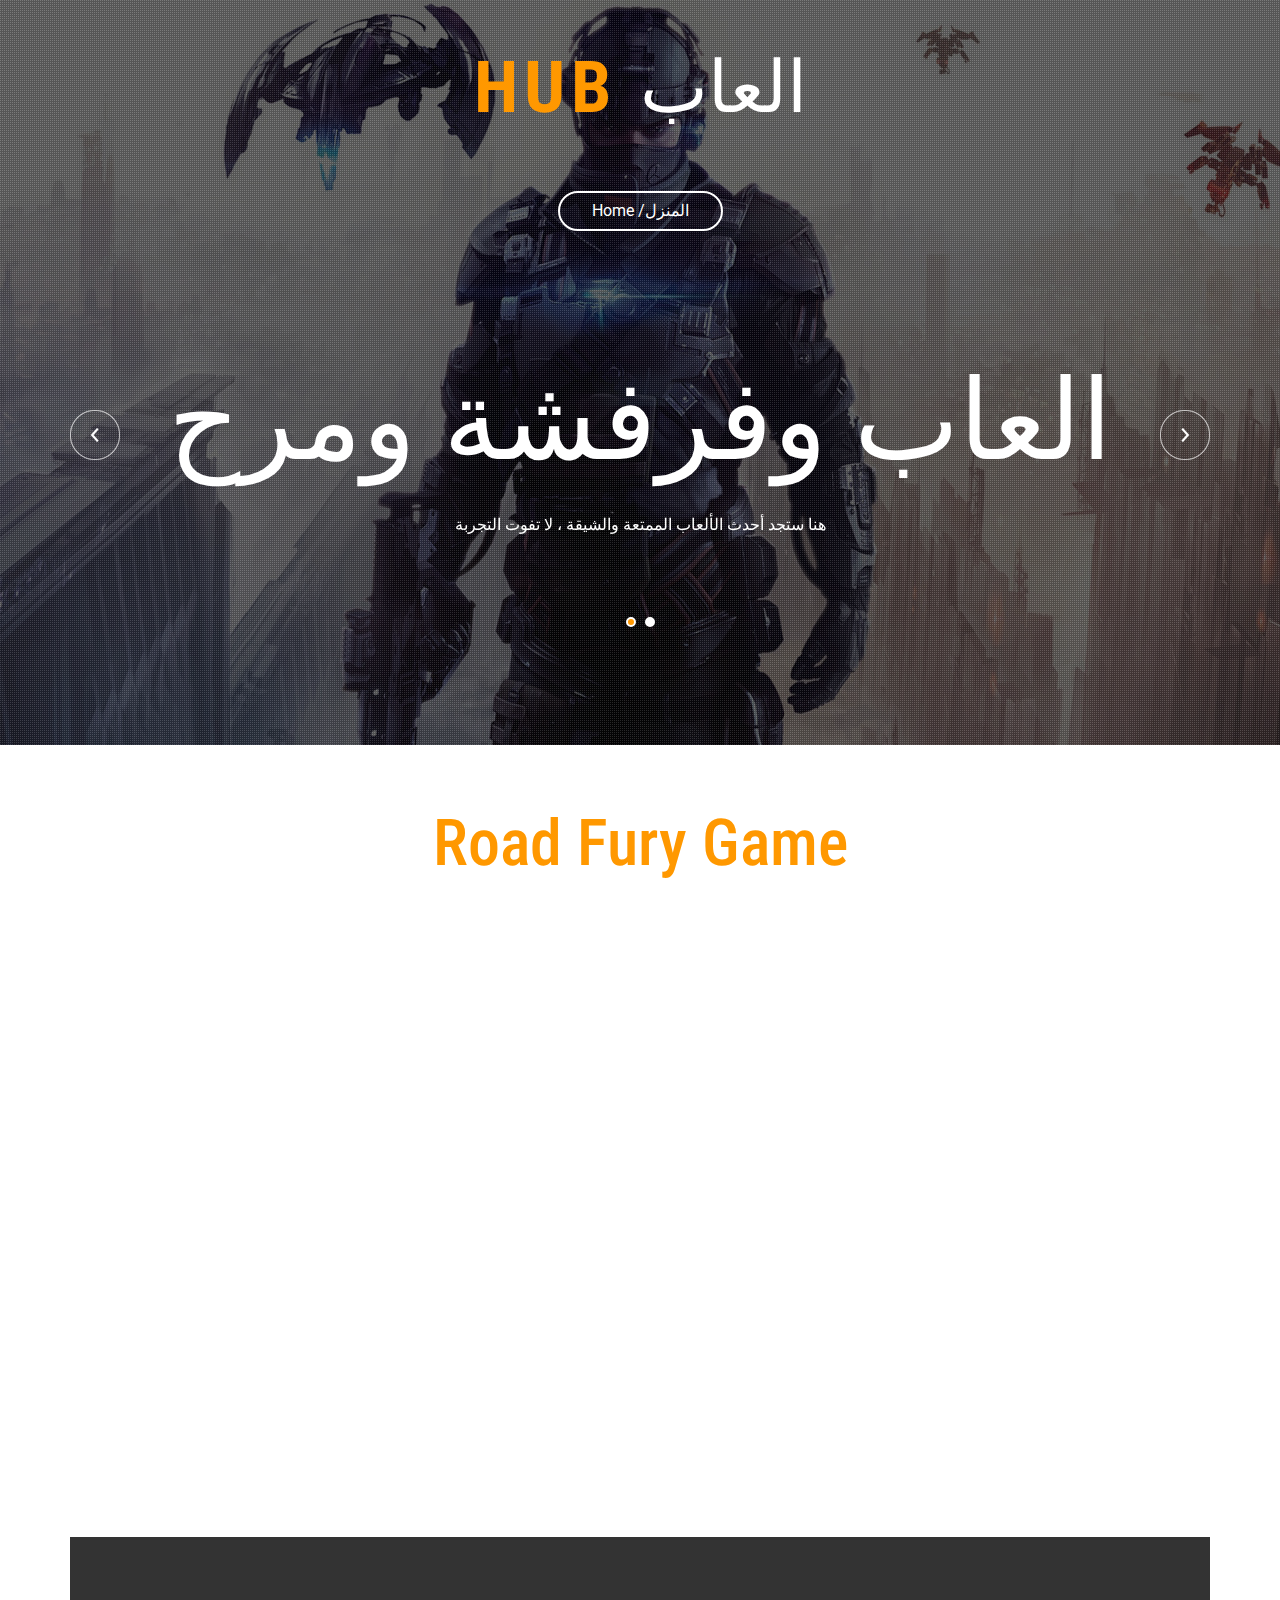
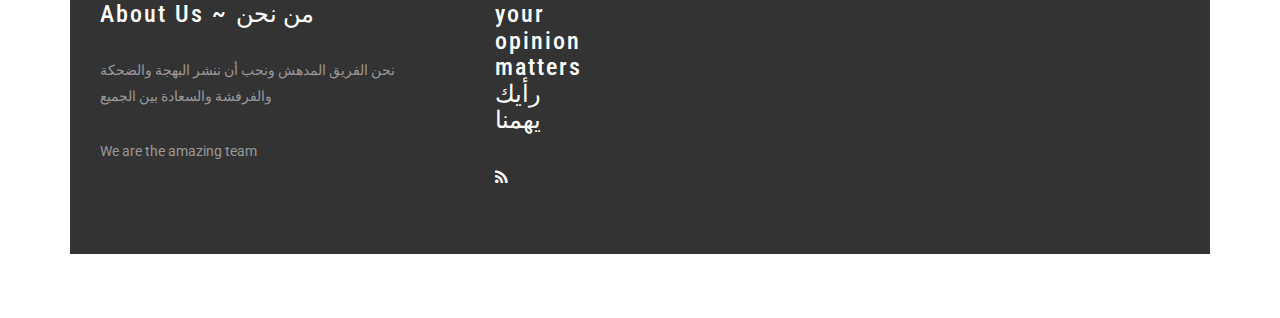
<file: sixthgame.html>
<!DOCTYPE html>
<html lang="en">
<head>
<title>Games Hub a Games Category Bootstrap responsive Website Template | Home :: w3layouts</title>
<meta name="viewport" content="width=device-width, initial-scale=1">
<meta charset="utf-8">
<meta name="keywords" content="Games Hub Responsive web template, Bootstrap Web Templates, Flat Web Templates, Android Compatible web template,
Smartphone Compatible web template, free webdesigns for Nokia, Samsung, LG, SonyEricsson, Motorola web design" />
<script type="application/x-javascript"> addEventListener("load", function() { setTimeout(hideURLbar, 0); }, false); function hideURLbar(){ window.scrollTo(0,1); } </script>
<!-- bootstrap-css -->
<link href="css/bootstrap.css" rel="stylesheet" type="text/css" media="all" />
<!--// bootstrap-css -->
<!-- css -->
<link rel="stylesheet" href="css/style.css" type="text/css" media="all" />
<!--// css -->
<!-- font-awesome icons -->
<link href="css/font-awesome.css" rel="stylesheet">
<!-- //font-awesome icons -->
<!-- portfolio -->
<link rel="stylesheet" href="css/chocolat.css" type="text/css" media="all">
<!-- //portfolio -->
<!-- font -->
<link href="//fonts.googleapis.com/css?family=Roboto:100,100i,300,300i,400,400i,500,500i,700,700i,900,900i" rel="stylesheet">
<link href='//fonts.googleapis.com/css?family=Roboto+Condensed:400,700italic,700,400italic,300italic,300' rel='stylesheet' type='text/css'>
<!-- //font -->
<script src="js/jquery-1.11.1.min.js"></script>
<script src="js/bootstrap.js"></script>
<script type="text/javascript">
	jQuery(document).ready(function($) {
		$(".scroll").click(function(event){
			event.preventDefault();
			$('html,body').animate({scrollTop:$(this.hash).offset().top},1000);
		});
	});
</script>

<!--[if lt IE 9]>
  <script src="https://oss.maxcdn.com/libs/html5shiv/3.7.0/html5shiv.js"></script>
<![endif]-->
</head>
<body>
	<!-- banner -->
	<div class="banner">
		<div class="agileinfo-dot">
			<div class="agileits-logo">
				<h1><a href="index.html">Hub <span>العاب</span></a></h1>
			</div>
			<div class="header-top">
				<div class="container">
					<div class="header-top-info">
						<nav class="navbar navbar-default">
							<!-- Brand and toggle get grouped for better mobile display -->
							<div class="navbar-header">
								<button type="button" class="navbar-toggle collapsed" data-toggle="collapse" data-target="#bs-example-navbar-collapse-1">
									<span class="sr-only">Toggle navigation</span>
									<span class="icon-bar"></span>
									<span class="icon-bar"></span>
									<span class="icon-bar"></span>
								</button>
							</div>

							<!-- Collect the nav links, forms, and other content for toggling -->
							<div class="collapse navbar-collapse nav-wil" id="bs-example-navbar-collapse-1">
								<nav>
									<ul class="nav navbar-nav">
										<li class="active"><a href="index.html">Home <span> /المنزل</a></li>

										
									</ul>
								</nav>
							</div>
							<!-- /.navbar-collapse -->
						</nav>
					</div>
				</div>
			</div>
			<div class="w3layouts-banner-info">
				<div class="container">
					<div class="w3layouts-banner-slider">
						<div class="w3layouts-banner-top-slider">
							<div class="slider">
								<div class="callbacks_container">
									<ul class="rslides callbacks callbacks1" id="slider4">
										<li>
											<div class="banner_text">
												<h3>العاب وفرفشة ومرح</h3>
												<p>هنا ستجد أحدث الألعاب الممتعة والشيقة ، لا تفوت التجربة</p>

											</div>
										</li>
										<li>
											<div class="banner_text">
												<h3>Games Hub </h3>
												<p>Here you will find the best games ever, you will never regret the experince</p>

											</div>
										</li>
									</ul>
								</div>
								<div class="clearfix"> </div>
								<script src="js/responsiveslides.min.js"></script>
								<script>
									// You can also use "$(window).load(function() {"
									$(function () {
									  // Slideshow 4
									  $("#slider4").responsiveSlides({
										auto: true,
										pager:true,
										nav:true,
										speed: 500,
										namespace: "callbacks",
										before: function () {
										  $('.events').append("<li>before event fired.</li>");
										},
										after: function () {
										  $('.events').append("<li>after event fired.</li>");
										}
									  });

									});
								 </script>
								<!--banner Slider starts Here-->
							</div>
						</div>
					</div>
				</div>
			</div>
		</div>
	</div>
	<!-- //banner -->


	<!-- portfolio -->
	<div class="portfolio" id="gallery">
		<div class="container">
			<div class="agileits-title" style="margin-bottom:50px;">
				<h3>Road Fury Game</h3>
			</div>

			<div class="filtr-container w3layouts agileits">
<iframe src="https://wanted5games.com/games/html5/road-fury-new-en-s-iga-cloud/index.html?pub=10" name="cloudgames-com" width="727" height="601" frameborder="0" scrolling="no"></iframe>	</div>
	<!-- //portfolio -->
	<!-- modal -->

	<!-- //modal -->
	<!-- testimonial -->
	<!-- //testimonial -->
	<!-- team -->

	<!-- //team -->

	<!-- footer -->
	<div class="footer">
		<div class="container">
			<div class="footer-top">
				<div class="col-md-4 amet-sed">
					<div class="footer-title">
						<h3>About Us ~ من نحن</h3>
					</div>
					<p>نحن الفريق المدهش ونحب أن ننشر البهجة والضحكة والفرفشة والسعادة بين الجميع</p>
					<p>We are the amazing team </p>
				</div>
				<div class="col-md-4 amet-sed amet-medium">

					<div class="col-md-4 amet-sed ">
						<div class="footer-title">
								<h3>your opinion matters <span> رأيك يهمنا </span></h3>
						</div>
						<div class="agileinfo-social-grids">
							<ul>
								<li><a target="_blank" href="https://docs.google.com/forms/d/e/1FAIpQLScxeU9dLkzwIAtEVly69aYnp16hEA6zeTiQEFnQMu7JR7s-Jg/viewform?usp=sf_link"><i class="fa fa-rss"></i></a></li>

							</ul>
						</div>

					</div>
					<div class="clearfix"> </div>
				</div>
			</div>
		</div>
	<!-- //footer -->

		<script src="js/jarallax.js"></script>
		<script src="js/SmoothScroll.min.js"></script>
		<script type="text/javascript">
			/* init Jarallax */
			$('.jarallax').jarallax({
				speed: 0.5,
				imgWidth: 1366,
				imgHeight: 768
			})
		</script>
		<script src="js/responsiveslides.min.js"></script>
		<script type="text/javascript" src="js/move-top.js"></script>
		<script type="text/javascript" src="js/easing.js"></script>
		<!-- here stars scrolling icon -->
		<script type="text/javascript">
			$(document).ready(function() {
				/*
					var defaults = {
					containerID: 'toTop', // fading element id
					containerHoverID: 'toTopHover', // fading element hover id
					scrollSpeed: 1200,
					easingType: 'linear'
					};
				*/

				$().UItoTop({ easingType: 'easeOutQuart' });

				});
		</script>
		<!-- //here ends scrolling icon -->
		<!-- Tabs-JavaScript -->
		<script src="js/jquery.filterizr.js"></script>
			<script src="js/controls.js"></script>
			<script type="text/javascript">
				$(function() {
					$('.filtr-container').filterizr();
				});
			</script>
		<!-- //Tabs-JavaScript -->
		<!-- PopUp-Box-JavaScript -->
			<script src="js/jquery.chocolat.js"></script>
			<script type="text/javascript">
				$(function() {
					$('.filtr-item a').Chocolat();
				});
			</script>
		<!-- //PopUp-Box-JavaScript -->
</body>
</html>
</file>
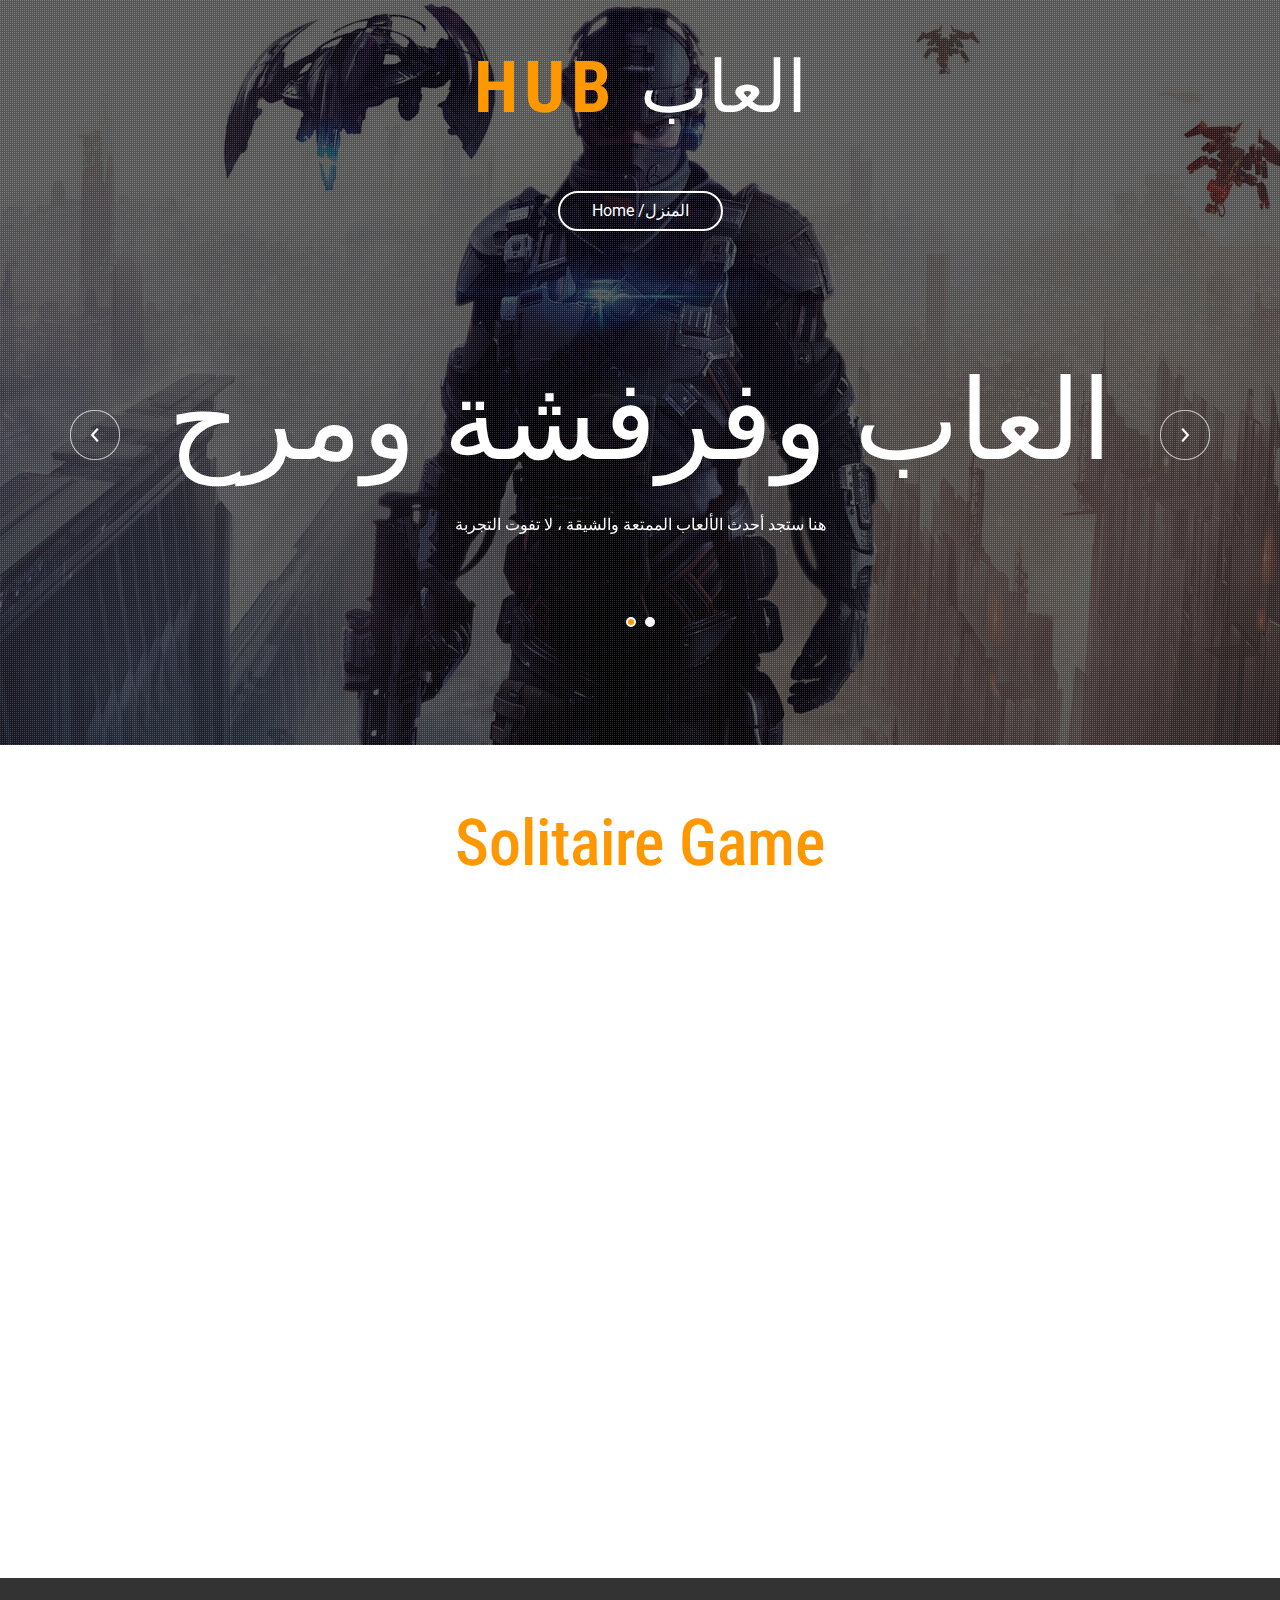
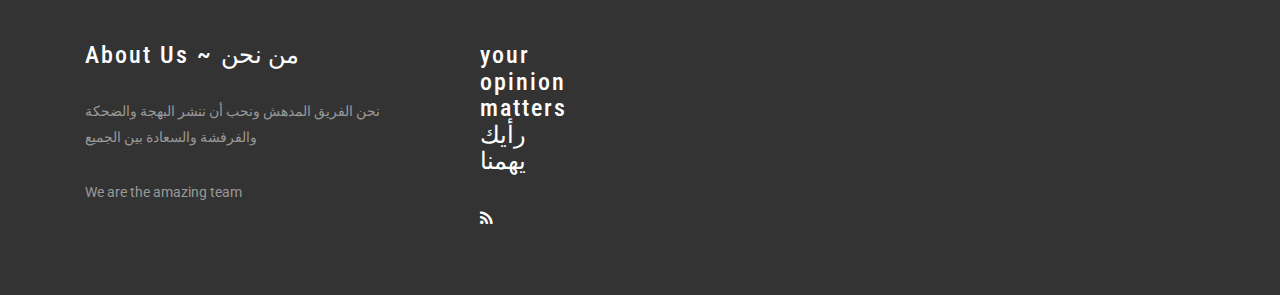
<file: thirdgame.html>
<!DOCTYPE html>
<html lang="en">
<head>
<title>Games Hub a Games Category Bootstrap responsive Website Template | Home :: w3layouts</title>
<meta name="viewport" content="width=device-width, initial-scale=1">
<meta charset="utf-8">
<meta name="keywords" content="Games Hub Responsive web template, Bootstrap Web Templates, Flat Web Templates, Android Compatible web template,
Smartphone Compatible web template, free webdesigns for Nokia, Samsung, LG, SonyEricsson, Motorola web design" />
<script type="application/x-javascript"> addEventListener("load", function() { setTimeout(hideURLbar, 0); }, false); function hideURLbar(){ window.scrollTo(0,1); } </script>
<!-- bootstrap-css -->
<link href="css/bootstrap.css" rel="stylesheet" type="text/css" media="all" />
<!--// bootstrap-css -->
<!-- css -->
<link rel="stylesheet" href="css/style.css" type="text/css" media="all" />
<!--// css -->
<!-- font-awesome icons -->
<link href="css/font-awesome.css" rel="stylesheet">
<!-- //font-awesome icons -->
<!-- portfolio -->
<link rel="stylesheet" href="css/chocolat.css" type="text/css" media="all">
<!-- //portfolio -->
<!-- font -->
<link href="//fonts.googleapis.com/css?family=Roboto:100,100i,300,300i,400,400i,500,500i,700,700i,900,900i" rel="stylesheet">
<link href='//fonts.googleapis.com/css?family=Roboto+Condensed:400,700italic,700,400italic,300italic,300' rel='stylesheet' type='text/css'>
<!-- //font -->
<script src="js/jquery-1.11.1.min.js"></script>
<script src="js/bootstrap.js"></script>
<script type="text/javascript">
	jQuery(document).ready(function($) {
		$(".scroll").click(function(event){
			event.preventDefault();
			$('html,body').animate({scrollTop:$(this.hash).offset().top},1000);
		});
	});
</script>

<!--[if lt IE 9]>
  <script src="https://oss.maxcdn.com/libs/html5shiv/3.7.0/html5shiv.js"></script>
<![endif]-->
</head>
<body>
	<!-- banner -->
	<div class="banner">
		<div class="agileinfo-dot">
			<div class="agileits-logo">
				<h1><a href="index.html">Hub <span>العاب</span></a></h1>
			</div>
			<div class="header-top">
				<div class="container">
					<div class="header-top-info">
						<nav class="navbar navbar-default">
							<!-- Brand and toggle get grouped for better mobile display -->
							<div class="navbar-header">
								<button type="button" class="navbar-toggle collapsed" data-toggle="collapse" data-target="#bs-example-navbar-collapse-1">
									<span class="sr-only">Toggle navigation</span>
									<span class="icon-bar"></span>
									<span class="icon-bar"></span>
									<span class="icon-bar"></span>
								</button>
							</div>

							<!-- Collect the nav links, forms, and other content for toggling -->
							<div class="collapse navbar-collapse nav-wil" id="bs-example-navbar-collapse-1">
								<nav>
									<ul class="nav navbar-nav">
										<li class="active"><a href="index.html">Home <span> /المنزل</a></li>

									</ul>
								</nav>
							</div>
							<!-- /.navbar-collapse -->
						</nav>
					</div>
				</div>
			</div>
			<div class="w3layouts-banner-info">
				<div class="container">
					<div class="w3layouts-banner-slider">
						<div class="w3layouts-banner-top-slider">
							<div class="slider">
								<div class="callbacks_container">
									<ul class="rslides callbacks callbacks1" id="slider4">
										<li>
											<div class="banner_text">
												<h3>العاب وفرفشة ومرح</h3>
												<p>هنا ستجد أحدث الألعاب الممتعة والشيقة ، لا تفوت التجربة</p>

											</div>
										</li>
										<li>
											<div class="banner_text">
												<h3>Games Hub </h3>
												<p>Here you will find the best games ever, you will never regret the experince</p>

											</div>
										</li>
									</ul>
								</div>
								<div class="clearfix"> </div>
								<script src="js/responsiveslides.min.js"></script>
								<script>
									// You can also use "$(window).load(function() {"
									$(function () {
									  // Slideshow 4
									  $("#slider4").responsiveSlides({
										auto: true,
										pager:true,
										nav:true,
										speed: 500,
										namespace: "callbacks",
										before: function () {
										  $('.events').append("<li>before event fired.</li>");
										},
										after: function () {
										  $('.events').append("<li>after event fired.</li>");
										}
									  });

									});
								 </script>
								<!--banner Slider starts Here-->
							</div>
						</div>
					</div>
				</div>
			</div>
		</div>
	</div>
	<!-- //banner -->


	<!-- portfolio -->
	<div class="portfolio" id="gallery">
		<div class="container">
			<div class="agileits-title" style="margin-bottom:50px;">
				<h3>Solitaire Game</h3>
			</div>

			<div class="filtr-container w3layouts agileits">
<iframe src="https://wanted5games.com/games/html5/solitaire-legend-new-en-s-iga-cloud/index.html?pub=10" name="cloudgames-com" width="700" height="578" frameborder="0" scrolling="no"></iframe>			</div>

		</div>
	</div>
	<!-- //portfolio -->
	<!-- modal -->

	<!-- //modal -->
	<!-- testimonial -->
	<!-- //testimonial -->
	<!-- team -->

	<!-- //team -->

	<!-- footer -->
	<div class="footer">
		<div class="container">
			<div class="footer-top">
				<div class="col-md-4 amet-sed">
					<div class="footer-title">
						<h3>About Us ~ من نحن</h3>
					</div>
					<p>نحن الفريق المدهش ونحب أن ننشر البهجة والضحكة والفرفشة والسعادة بين الجميع</p>
					<p>We are the amazing team </p>
				</div>
				<div class="col-md-4 amet-sed amet-medium">

				<div class="col-md-4 amet-sed ">
					<div class="footer-title">
							<h3>your opinion matters <span> رأيك يهمنا </span></h3>
					</div>
					<div class="agileinfo-social-grids">
						<ul>
							<li><a target="_blank" href="https://docs.google.com/forms/d/e/1FAIpQLScxeU9dLkzwIAtEVly69aYnp16hEA6zeTiQEFnQMu7JR7s-Jg/viewform?usp=sf_link"><i class="fa fa-rss"></i></a></li>

						</ul>
					</div>

				</div>
				<div class="clearfix"> </div>
			</div>
		</div>
	</div>
	<!-- //footer -->

		<script src="js/jarallax.js"></script>
		<script src="js/SmoothScroll.min.js"></script>
		<script type="text/javascript">
			/* init Jarallax */
			$('.jarallax').jarallax({
				speed: 0.5,
				imgWidth: 1366,
				imgHeight: 768
			})
		</script>
		<script src="js/responsiveslides.min.js"></script>
		<script type="text/javascript" src="js/move-top.js"></script>
		<script type="text/javascript" src="js/easing.js"></script>
		<!-- here stars scrolling icon -->
		<script type="text/javascript">
			$(document).ready(function() {
				/*
					var defaults = {
					containerID: 'toTop', // fading element id
					containerHoverID: 'toTopHover', // fading element hover id
					scrollSpeed: 1200,
					easingType: 'linear'
					};
				*/

				$().UItoTop({ easingType: 'easeOutQuart' });

				});
		</script>
		<!-- //here ends scrolling icon -->
		<!-- Tabs-JavaScript -->
		<script src="js/jquery.filterizr.js"></script>
			<script src="js/controls.js"></script>
			<script type="text/javascript">
				$(function() {
					$('.filtr-container').filterizr();
				});
			</script>
		<!-- //Tabs-JavaScript -->
		<!-- PopUp-Box-JavaScript -->
			<script src="js/jquery.chocolat.js"></script>
			<script type="text/javascript">
				$(function() {
					$('.filtr-item a').Chocolat();
				});
			</script>
		<!-- //PopUp-Box-JavaScript -->
</body>
</html>
</file>
<file: css/style.css>
/*--A Design by W3layouts
Author: W3layout
Author URL: http://w3layouts.com
License: Creative Commons Attribution 3.0 Unported
License URL: http://creativecommons.org/licenses/by/3.0/
--*/
body a{
  transition: 0.5s all;
  -webkit-transition: 0.5s all;
  -o-transition: 0.5s all;
  -moz-transition: 0.5s all;
  -ms-transition: 0.5s all;
}
html, body{
    font-size: 100%;
	font-family: 'Roboto', sans-serif;
}
body{
	background:#FFFFFF;
}
.banner{
	background: url(../images/1.jpg) no-repeat 0px 0px;
    background-size: cover;
}
.agileinfo-dot{
    background: url(../images/dott.png)repeat 0px 0px;
    background-size: 2px;
    -webkit-background-size: 2px;
    -moz-background-size: 2px;
    -o-background-size: 2px;
    -ms-background-size: 2px;
    padding: 3em 0;
}
.jarallax {
    position: relative;
    background-size: cover;
    background-repeat: no-repeat;
    background-position: 50% 50%;
}
/*-- banner --*/
/*-- header --*/
.agileits-logo {
	text-align:center;
}
.agileits-logo h1{
	margin:0;
}
.agileits-logo h1 a{
    font-size: 2em;
    text-transform: uppercase;
    color: #FF9800;
    text-decoration: none;
    font-weight: 700;
    font-family: 'Roboto Condensed', sans-serif;
    letter-spacing: 6px;
    padding: 0;
}
.agileits-logo h1 a span{
    text-transform: capitalize;
    letter-spacing: 1px;
    font-weight: 300;
    color: #FFFFFF;
}
.navbar-default {
    background: none;
    border: none;
}
.navbar {
    margin-bottom: 0;
}
.navbar-collapse {
    padding: 0;
    box-shadow: none;
}
.navbar-default .navbar-brand {
    color: #fff;
}
.navbar-nav {
    float: none;
    text-align: center;
    background: none;
    margin: 4em 0 0 0;
}
.header-top-info ul li{
    display: inline-block;
    float: none;
}
.navbar-nav li:after {
    content: "";
    position: absolute;
    background: #FFFFFF;
    height: 7px;
    width: 7px;
    top: 16px;
    left: 0;
    border-radius: 50%;
	-webkit-border-radius: 50%;
	-ms-border-radius: 50%;
	-o-border-radius: 50%;
	-moz-border-radius: 50%;
}
.navbar-nav li.active:after {
    background: none !important;
    width: 0px !important;
}
.navbar-default .navbar-nav > li > a {
    color: #fff;
    border: solid 2px rgba(255, 255, 255, 0);
}
.navbar-default .navbar-nav > li > a:hover, .navbar-default .navbar-nav > li > a:focus {
    color: #ffffff;
	border: solid 2px #ffffff;
    background: none;
    border-radius: 20px;
}
.navbar-default .navbar-brand:hover, .navbar-default .navbar-brand:focus {
    color: #ffffff;
}
.navbar-nav > li > a {
    font-size: 1em;
    padding: .5em 2em;
    margin: 0 1em;
}
.navbar-default .navbar-nav > .active > a, .navbar-default .navbar-nav > .active > a:hover, .navbar-default .navbar-nav > .active > a:focus {
    color: #ffffff;
    border: solid 2px #ffffff;
    background: none;
    border-radius: 20px;
}
/*-- //header --*/
/*--slider--*/
#slider2,
#slider3 {
  box-shadow: none;
  -moz-box-shadow: none;
  -webkit-box-shadow: none;
  margin: 0 auto;
}
.rslides_tabs li:first-child {
  margin-left: 0;
}
.rslides_tabs .rslides_here a {
  background: rgba(255,255,255,.1);
  color: #fff;
  font-weight: bold;
}
.events {
  list-style: none;
}
.callbacks_container {
  position: relative;
  float: left;
  width: 100%;
}
.callbacks {
  position: relative;
  list-style: none;
  overflow: hidden;
  width: 100%;
  padding: 0;
  margin: 0;
}
.callbacks li {
  position: absolute;
  width: 100%;
}
.callbacks img {
  position: relative;
  z-index: 1;
  height: auto;
  border: 0;
}
.callbacks .caption {
	display: block;
	position: absolute;
	z-index: 2;
	font-size: 20px;
	text-shadow: none;
	color: #fff;
	left: 0;
	right: 0;
	padding: 10px 20px;
	margin: 0;
	max-width: none;
	top: 10%;
	text-align: center;
}
.callbacks_nav {
    position: absolute;
    -webkit-tap-highlight-color: rgba(0,0,0,0);
    bottom: 109px;
    left: 0;
    z-index: 3;
    text-indent: -9999px;
    overflow: hidden;
    text-decoration: none;
    width: 50px;
    height: 50px;
    background: transparent url(../images/arrows.png) no-repeat left top;
}
.callbacks_nav.next {
    left: auto;
    background-position: right top;
    right: 0;
 }
 .callbacks_nav.prev {
    right: auto;
    background-position: left top;
    left: 0;
}
#slider3-pager a {
  display: inline-block;
}
#slider3-pager span{
  float: left;
}
#slider3-pager span{
	width:100px;
	height:15px;
	background:#fff;
	display:inline-block;
	border-radius:30em;
	opacity:0.6;
}
#slider3-pager .rslides_here a {
  background: #FFF;
  border-radius:30em;
  opacity:1;
}
#slider3-pager a {
  padding: 0;
}
#slider3-pager li{
	display:inline-block;
}
.rslides {
  position: relative;
  list-style: none;
  overflow: hidden;
  width: 100%;
  padding: 0;
}
.rslides li {
  -webkit-backface-visibility: hidden;
  position: absolute;
  display:none;
  width: 100%;
  left: 0;
  top: 0;
}
.rslides li{
  position: relative;
  display: block;
  float: left;
}
.rslides img {
  height: auto;
  border: 0;
  }
.callbacks_tabs{
    list-style: none;
    position: absolute;
    top: 116%;
    left: 48%;
    padding: 0;
    margin: 0;
    display: block;
    z-index: 999;
}
.slider-top span{
	font-weight:600;
}
.callbacks_tabs li{
    display: inline-block;
    margin: 0;
}
/*----*/
.callbacks_tabs a{
 visibility: hidden;
}
.callbacks_tabs a:after {
    content: "\f111";
    font-size: 0;
    font-family: FontAwesome;
    visibility: visible;
    display: block;
    height: 10px;
    width: 10px;
    display: inline-block;
    background: #ffffff;
    border: 2px solid #ffffff;
    border-radius: 50%;
    -webkit-border-radius: 50%;
    -o-border-radius: 50%;
    -moz-border-radius: 50%;
    -ms-border-radius: 50%;
}
.callbacks_here a:after{
    background: #ff9800;
    border: 2px solid #ffffff;
}
/*-- //slider --*/
/*-- w3layouts-banner-info --*/
.w3layouts-banner-info {
    padding: 8em 0;
}
.banner_text {
    text-align: center;
}
.banner_text h3 {
    color: #FFFFFF;
    font-size: 7em;
    margin: 0;
    font-weight: 100;
    text-transform: uppercase;
}
.banner_text p {
    color: #FFFFFF;
    font-size: 1em;
    margin: 2em 0;
    letter-spacing: 2px;
}
.w3-button {
    position: relative;
    margin: 0;
    padding: 1em;
    z-index: 1;
}
.w3-button a {
    color: #FFFFFF;
    font-size: 1em;
    padding: .5em 1em;
    border: solid 2px #FF9800;
    text-decoration: none;
    border-radius: 30px;
    margin: 0;
    background:#FF9800;
}
.w3-button a:hover {
    color: #FFFFFF;
    background:none;
    border: solid 2px #FFFFFF;
}
/*-- //w3layouts-banner-info --*/
/*-- about--*/
.about,.markets,.portfolio,.testimonial-dot,.team,.blog,.mail{
    padding: 4em 0;
}
.welcome{
    border-bottom: 1px dashed #ccc;
    padding-bottom: 1em;
	text-align:center;
}
.agileits-title h2,.agileits-title h3{
    font-size: 4em;
    color: #ff9800;
    margin: 0;
    text-align: center;
    font-family: 'Roboto Condensed', sans-serif;
}
.agileits-title p {
    font-size: 1em;
    color: #999;
    line-height: 1.8em;
    margin: 1em auto 0;
    width: 65%;
}
.about-w3lsrow {
    margin: 4em 0 0 0;
}
.w3about-img {
    background: url(../images/2.jpg)no-repeat 0px 0px;
    background-size: cover;
    min-height: 30em;
    padding: 0;
	position:relative;
}
.w3about-text {
    background: #f2f2f2;
    position: absolute;
    width: 56%;
    padding: 3em;
    right: -30%;
    top: 27%;
}
.w3about-text h5 {
    font-size: 2.5em;
    color: #212121;
    margin: 0;
}
.w3about-text p{
	color:#999999;
	font-size:.9em;
	line-height:1.8em;
	margin:1em 0 0 0;
}
/*-- //about--*/
/*-- markets --*/
.markets{
	background: #ececec;
}
.wthree-heading h3,.agileits-top-heading h2 {
    color: #212121;
    font-size: 2.5em;
    margin: 0;
    font-weight: 600;
    text-transform: uppercase;
    letter-spacing: 6px;
}
.wthree-heading{
	text-align:center;
}
.markets-grids,.agileits-feedback-grids,.w3-agileits-newsletter,.team-grids,.agile-contact-form,.w3-agile-testimonial,.wthree-blog-grids,.w3_mail_grids,.agileits-team-grids{
    margin: 4em 0 0 0;
}
.agileits-icon-grid {
    padding: 2em;
    background: #FFFFFF;
    box-shadow: 0 0px 1px rgb(107, 107, 107), 0 1px 2px rgba(0,0,0,.24);
}
.icon-left{
	float: none;
    width: 70px;
    height: 70px;
    text-align: center;
    padding: 1.2em 0 0 0;
    margin: 0 auto 1em;
    background: #ff9800;
}
.icon-left i.fa{
    color: #FFFFFF;
    font-size: 2em;
}
.icon-right{
    float: none;
    width: 100%;
    text-align: center;
}
.icon-right h5{
    color: #212121;
    font-size: 1em;
    margin: 0;
    font-weight: 700;
    text-transform: uppercase;
    letter-spacing: 4px;
}
.icon-right p{
	color: #999999;
    font-size: .9em;
    margin: 1em 0 0 0;
    line-height: 1.8em;
}
.w3ls-markets-grid:nth-child(4),.w3ls-markets-grid:nth-child(5),.w3ls-markets-grid:nth-child(6){
	margin:3em 0 0 0;
}
/*-- //markets --*/
/*-- portfolio --*/
.filtr-item {
	padding: 0;
	width: 33.3335%;
	float: left;
}
.filtr-container {
	width: 100%;
}
.item-desc {
	background-color: rgba(0,0,0,0.5);
	color: white;
	position: absolute;
	text-transform: uppercase;
	text-align: center;
	z-index: 1;
}
.simplefilter li, .multifilter li, .sortandshuffle li {
	color: #212121;
    cursor: pointer;
    display: inline-block;
    padding: 10px 20px;
    font-size: .9em;
    font-weight: 600;
    margin: 0 0.4em;
    border-radius: 30px;
    -webkit-border-radius: 30px;
    -moz-border-radius: 30px;
    -o-border-radius: 30px;
    -ms-border-radius: 30px;
}
.simplefilter li {
    border: 2px solid #212121;
}
.simplefilter li.active {
    border: 2px solid #ff9800;
    color: #ffffff;
    background: #ff9800;
	border-radius: 30px;
    -webkit-border-radius: 30px;
    -moz-border-radius: 30px;
    -o-border-radius: 30px;
    -ms-border-radius: 30px;
}
select {
	padding: 1rem 1rem;
	text-transform: uppercase;
}
.sortandshuffle .shuffle-btn {
	background-color: #dec800;
}
.sortandshuffle .sort-btn {
	background-color: #de0000;
}
.sortandshuffle .sort-btn.active {
	background-color: #9d0000;
}

.filtr-item {
	transform: scale(1) translate3d(0px, 0px, 0px);
	-o-transform: scale(1) translate3d(0px, 0px, 0px);
	transition: all 0.5s ease-out 0ms;
	-o-transition: all 0.5s ease-out 0ms;
	transform-style: preserve-3d;
	-o-transform-style: preserve-3d;
}
ul.simplefilter {
	text-align: center;
    margin: 4em 0 3em;
    padding: 0;
}
@media screen and (max-width:991px) {
	.filtr-item {
		float: left;
		width: 33.33%;
	}
	.simplefilter li, .multifilter li, .sortandshuffle li {
		padding: 10px 13px;
		font-size: 1em;
	}
}
@media screen and (max-width:768px) {
	.filtr-item {
		float: left;
		width: 50%;
	}
	.simplefilter li, .multifilter li, .sortandshuffle li {
		padding: 8px 10px;
		font-size: 0.9em;
		letter-spacing: 0px;
	}
}
@media screen and (max-width:600px) {
	.filtr-item {
		padding: 0em;
	}
	ul.simplefilter {
		margin-bottom: 0em;
	}
	.simplefilter li, .multifilter li, .sortandshuffle li {
		margin-bottom: 1em;
	}
}
@media screen and (max-width:414px) {
	ul.simplefilter {
		margin-bottom: 0em;
	}
	.filtr-item {
		width: 100%;
	}
	.simplefilter li, .multifilter li, .sortandshuffle li {
		padding: 4px 4px;
		font-size: 0.8em;
		letter-spacing: 0px;
		margin-bottom: 1em;
	}
}
.portfolio figure {
	margin: 0;
	padding: 0;
	position: relative;
	display: block;
	cursor: pointer;
	overflow: hidden;
}
.portfolio figure:hover figcaption {
	-ms-filter: progid:DXImageTransform.Microsoft.Alpha(Opacity=100);
	filter: alpha(opacity=100);
	opacity: 1;
	-webkit-transform: rotate(0);
	-moz-transform: rotate(0);
	-o-transform: rotate(0);
	-ms-transform: rotate(0);
	transform: rotate(0);
	top: 0;
}
.portfolio figcaption {
	-ms-filter: progid:DXImageTransform.Microsoft.Alpha(Opacity=0);
	filter: alpha(opacity=0);
	opacity: 0;
	position: absolute;
	height: 100%;
	width: 100%;
	top: -100%;
	background: rgba(0,0,0,.5);
	color: #fff;
	-webkit-transition: all .5s ease;
	-moz-transition: all .5s ease;
	-o-transition: all .5s ease;
	-ms-transition: all .5s ease;
	transition: all .5s ease;
	-webkit-transition-delay: .5s;
	-moz-transition-delay: .5s;
	-o-transition-delay: .5s;
	-ms-transition-delay: .5s;
	transition-delay: .5s;
	-webkit-transform: rotate(360deg);
	-moz-transform: rotate(360deg);
	-o-transform: rotate(360deg);
	-ms-transform: rotate(360deg);
	transform: rotate(360deg);
}
.portfolio figcaption h3 {
    color: #FFF;
    text-align: center;
    margin-bottom: 0;
    font-size: 2em;
    letter-spacing: 3px;
    font-weight: 700;
	font-family: 'Roboto Condensed', sans-serif;
    text-transform: uppercase;
    position: relative;
    margin-top: 105px;
    -webkit-transition: all .5s;
    -moz-transition: all .5s;
    -o-transition: all .5s;
    -ms-transition: all .5s;
    transition: all .5s;
    -webkit-transition-delay: 1s;
    -moz-transition-delay: 1s;
    -o-transition-delay: 1s;
    -ms-transition-delay: 1s;
    transition-delay: 1s;
}
.portfolio figcaption h3 span{
	text-transform: capitalize;
    letter-spacing: 1px;
    font-weight: 300;
}
.portfolio figure:hover h3 {
	left: 0;
}
.portfolio figcaption a {
	color: #fff;
	border: 2px solid #fff;
	padding: 4px 10px;
	text-decoration: none;
}
.portfolio figcaption a:hover {
	color: #4f5856;
	background: #fff;
}
/*-- //portfolio --*/
/*-- model --*/
.agileits-w3layouts-info img{
	width:100%;
}
.modal-header h4 {
    margin: 0;
    font-size: 2em;
    text-transform: uppercase;
    color: #FF9800;
    text-decoration: none;
    font-weight: 700;
    font-family: 'Roboto Condensed', sans-serif;
    letter-spacing: 6px;
    padding: 0;
}
.modal-header h4 span{
	text-transform: capitalize;
    letter-spacing: 1px;
    font-weight: 300;
    color: #212121;
}
.modal-body p{
    margin: 1em 0 0 0;
    font-size: .875em;
    color: #999999;
    line-height: 1.8em;
}
/*-- //model --*/
/*-- testimonial --*/
.testimonial{
	background:url(../images/1.jpg) no-repeat 0px 0px;
	background-size:cover;
}
.testimonial-dot{
    background: url(../images/dott.png)repeat 0px 0px;
    background-size: 2px;
    -webkit-background-size: 2px;
    -moz-background-size: 2px;
    -o-background-size: 2px;
    -ms-background-size: 2px;
}
.testimonial-heading h3{
	color:#FFFFFF;
}
.testimonial-heading h5{
	color:#FFFFFF;
}
.testimonial-img-grid{
    width: 28%;
    margin: 0 auto;
}
.testimonial-img{
	float: left;
    width: 26.33%;
}
.testimonial-img:nth-child(2){
	margin:0 2em;
}
.testimonial-img img{
	width:100%;
	border-radius:50%;
	-webkit-border-radius:50%;
	-ms-border-radius:50%;
	-moz-border-radius:50%;
	-o-border-radius:50%;
}
.t-img1 img,.t-img2 img{
	opacity: 0.6;
}
.testimonial-img-info{
	margin:2em 0 0 0;
}
.testimonial-img-info{
	text-align:center;
}
.testimonial-img-info p{
    color: #FFFFFF;
    font-size: .9em;
    margin:0 auto;
	width:60%;
    line-height: 1.8em;
}
.testimonial-img-info h5{
    color: #FFFFFF;
    font-size: 1em;
    margin: 1em 0;
    font-weight: 700;
    text-transform: uppercase;
    letter-spacing: 4px;
}
.testimonial-img-info h6{
	color: #FFFFFF;
    font-size: .9em;
    margin: 1em 0;
    font-style: italic;
}
/*-- //testimonial --*/
/*-- team --*/
.team-heading h4{
    color: rgba(255, 255, 255, 0.47);
}
.team-info{
    position: relative;
    overflow: hidden;
}
.team-info img{
	width:100%;
}
.team-caption h4{
    color: #FFFFFF;
    font-size: 1.5em;
    margin: .5em 0 0 0;
    font-family: 'Roboto Condensed', sans-serif;
}
.team-caption p{
    color: #eaeaea;
    font-size: .9em;
    margin: 0;
}
.team-caption ul{
    padding: 0;
    margin: 1em 0 0 0;
}
.team-caption ul li{
    display: inline-block;
}
.team-caption ul li a {
	color: #333;
    text-align: center;
}
.team-caption ul li a i.fa.fa-facebook{
    height: 30px;
    width: 30px;
    line-height: 30px;
    border: solid 2px #FFF;
    background: none;
    color: #FFF;
    transition: 0.5s all;
    -webkit-transition: 0.5s all;
    -moz-transition: 0.5s all;
    -o-transition: 0.5s all;
    -ms-transition: 0.5s all;
}
.team-caption ul li a i.fa.fa-facebook:hover {
    background: #3b5998;
}
.team-caption ul li a i.fa.fa-twitter{
    height: 30px;
    width: 30px;
    line-height: 30px;
    border: solid 2px #FFF;
    background: none;
    color: #FFF;
    transition: 0.5s all;
    -webkit-transition: 0.5s all;
    -moz-transition: 0.5s all;
    -o-transition: 0.5s all;
    -ms-transition: 0.5s all;
}
.team-caption ul li a i.fa.fa-twitter:hover{
	background: #55acee;
}
.team-caption ul li a i.fa.fa-rss{
    height: 30px;
    width: 30px;
    line-height: 30px;
    border: solid 2px #FFF;
    background: none;
    color: #FFF;
    transition: 0.5s all;
    -webkit-transition: 0.5s all;
    -moz-transition: 0.5s all;
    -o-transition: 0.5s all;
    -ms-transition: 0.5s all;
}
.team-caption ul li a i.fa.fa-rss:hover{
	background: #f26522;
}
.team-caption {
    background: #FF9800;
    padding: 1em;
    position: absolute;
    left: 0;
    bottom: -105%;
    text-align: center;
    width: 100%;
    height: 154px;
    -webkit-transition: .5s all;
    transition: .5s all;
    -moz-transition: .5s all;
}
.team-info:hover .team-caption{
    bottom: 0%;
}
.team-info:hover .team-caption {
    bottom: 0%;
}
/*-- //team --*/
/*-- blog --*/
.blog{
	background: #ececec;
}
.blog-left h4{
    color: #FF9800;
    margin: 0 0 1em 0;
    font-size: 2.5em;
    font-weight: 800;
}
.blog-left ul{
	padding:0;
	margin:1em 0 0 0;
}
.blog-left ul li{
    display: block;
    color: #212121;
    font-size: .9em;
    margin: .5em 0;
}
.blog-left ul li a{
    color: #FF9800;
    text-decoration: none;
    -o-transition: all 0.5s;
    -moz-transition: all 0.5s;
    -ms-transition: all 0.5s;
    -webkit-transition: all 0.5s;
    transition: all 0.5s;
}
.blog-left ul li a:hover{
	color:#212121;
}
.blog-left ul li a:focus,.blog-right a:focus,.date-text a:focus{
	outline:none;
}
.blog-right a {
	line-height: 1.5em;
    color: #212121;
    font-size: 1em;
    margin: 0;
    text-transform: uppercase;
    text-decoration: none;
    font-weight: 500;
    letter-spacing: 1px;
    -o-transition: all 0.5s;
    -moz-transition: all 0.5s;
    -ms-transition: all 0.5s;
    -webkit-transition: all 0.5s;
    transition: all 0.5s;
}
.blog-right a:hover{
	color: #FF9800;
}
.blog-right p {
    color: #999999;
    margin: 1em 0 0 0;
    font-size: .9em;
    line-height: 1.8em;
}
/*-- //blog --*/
/*-- mail --*/
.w3_mail_grids textarea{
    outline: none;
    padding: 10px;
    color: #212121;
    font-size: 14px;
    border: none;
    border-bottom: 2px solid #212121;
    background: none;
    width: 97.3%;
    margin: 0 0 3em 1.1em;
    min-height: 150px;
    resize: none;
    font-weight: 600;
}
.w3_mail_grids textarea::-webkit-input-placeholder {
	color: #212121 !important;
}
.w3_mail_grids input[type="submit"]{
    outline: none;
    padding: .5em 1em;
    color: #ffffff;
    letter-spacing: 2px;
    font-size: 1em;
    border: none;
    text-transform: uppercase;
    background: #FF9800;
	border: 2px solid #FF9800;
    font-weight: 600;
	-o-transition: all 0.5s;
    -moz-transition: all 0.5s;
    -ms-transition: all 0.5s;
    -webkit-transition: all 0.5s;
    transition: all 0.5s;
}
.w3_mail_grids input[type="submit"]:hover{
	color:#212121;
	border: 2px solid #212121;
	background:none;
}
.input {
    position: relative;
    z-index: 1;
    display: inline-block;
    margin: 1em;
    max-width: 30%;
    width: calc(100% - 2em);
    vertical-align: top;
}

.input__field {
	position: relative;
	display: block;
	float: right;
	padding: 0.8em;
	width: 60%;
	border: none;
	border-radius: 0;
	background: #f0f0f0;
	color: #aaa;
	-webkit-appearance: none; /* for box shadows to show on iOS */
}

.input__field:focus {
	outline: none;
}

.input__label {
	display: inline-block;
    padding: 0 1em;
    width: 40%;
    color: #212121;
    font-weight: 600;
    -webkit-font-smoothing: antialiased;
    -moz-osx-font-smoothing: grayscale;
    -webkit-touch-callout: none;
    -webkit-user-select: none;
    -khtml-user-select: none;
    -moz-user-select: none;
    -ms-user-select: none;
    user-select: none;
}

.input__label-content {
	position: relative;
	display: block;
	padding: 1.6em 0;
	width: 100%;
}
/* Jiro */
.input__field--jiro {
	padding:1em 0.5em;
	width: 100%;
	background: transparent;
	color: #212121;
    font-size: 14px;
	opacity: 0;
	-webkit-transition: opacity 0.3s;
	transition: opacity 0.3s;
}

.input__label--jiro {
	position: absolute;
	left: 0;
	padding: 0 0.85em;
	width: 100%;
	height: 100%;
	text-align: left;
	pointer-events: none;
	font-size: 14px;
}

.input__label-content--jiro {
	-webkit-transition: -webkit-transform 0.3s 0.3s;
	transition: transform 0.3s 0.3s;
}

.input__label--jiro::before,
.input__label--jiro::after {
	content: '';
	position: absolute;
	top: 0;
	left: 0;
	width: 100%;
	height: 100%;
	-webkit-transition: -webkit-transform 0.3s;
	transition: transform 0.3s;
}

.input__label--jiro::before {
    border-top: 2px solid #212121;
    -webkit-transform: translate3d(0, 100%, 0) translate3d(0, -2px, 0);
    transform: translate3d(0, 100%, 0) translate3d(0, -2px, 0);
    -webkit-transition-delay: 0.3s;
    transition-delay: 0.3s;
}

.input__label--jiro::after {
	z-index: -1;
	background:#f5f5f5;
	-webkit-transform: scale3d(1, 0, 1);
	transform: scale3d(1, 0, 1);
	-webkit-transform-origin: 50% 0%;
	transform-origin: 50% 0%;
}

.input__field--jiro:focus,
.input--filled .input__field--jiro {
	opacity: 1;
	-webkit-transition-delay: 0.3s;
	transition-delay: 0.3s;
}

.input__field--jiro:focus + .input__label--jiro .input__label-content--jiro,
.input--filled .input__label-content--jiro {
	-webkit-transform: translate3d(0, -80%, 0);
	transform: translate3d(0, -80%, 0);
	-webkit-transition-timing-function: cubic-bezier(0.2, 1, 0.3, 1);
	transition-timing-function: cubic-bezier(0.2, 1, 0.3, 1);
}

.input__field--jiro:focus + .input__label--jiro::before,
.input--filled .input__label--jiro::before {
	-webkit-transition-delay: 0s;
	transition-delay: 0s;
}

.input__field--jiro:focus + .input__label--jiro::before,
.input--filled .input__label--jiro::before {
	-webkit-transform: translate3d(0, 0, 0);
	transform: translate3d(0, 0, 0);
}

.input__field--jiro:focus + .input__label--jiro::after,
.input--filled .input__label--jiro::after {
	-webkit-transform: scale3d(1, 1, 1);
	transform: scale3d(1, 1, 1);
	-webkit-transition-delay: 0.3s;
	transition-delay: 0.3s;
	-webkit-transition-timing-function: cubic-bezier(0.2, 1, 0.3, 1);
	transition-timing-function: cubic-bezier(0.2, 1, 0.3, 1);
}
/*-- //mail --*/
/*-- contact --*/
.contact-w3lsleft.map {
    padding: 0;
}
.address-row {
    margin-top: 3em;
}
.contact-w3lsright {
	padding: 6em 6em;
    background: #ececec;
}
.contact-w3lsright h6 {
	line-height: 1.5em;
    color: #212121;
    font-size: 1.5em;
    margin: 0;
    text-transform: uppercase;
    text-decoration: none;
    font-weight: 500;
    letter-spacing: 1px;
}
.address-left {
    padding: 0;
    text-align: center;
}
.address-right {
    padding-left: 2em;
}
.address-row span.glyphicon {
    font-size: 1em;
    border: 1px solid #afafaf;
    padding: 1.6em 1em;
    color: #212121;
    -webkit-transition: .5s all;
    -moz-transition: .5s all;
    -o-transition: .5s all;
    -ms-transition: .5s all;
    transition: .5s all;
}
.address-row:hover span.glyphicon {
    border-color: #FF9800;
    color: #FF9800;
    -webkit-transform: rotatey(360deg);
    -moz-transform: rotatey(360deg);
    transform: rotatey(360deg);
    -o-transform: rotatey(360deg);
    -ms-transform: rotatey(360deg);
}
.address-row h5 {
	font-size: 1em;
    color: #212121;
    margin: 0 0 1em 0;
    font-weight: 600;
}
.address-right p{
	color:#999999;
	font-size:.9em;
	margin:0;
	line-height:1.8em;
}
.address-right p a {
    color: #FF9800;
	text-decoration:none;
}
.address-right p a:hover{
    color: #212121;
}
.map iframe {
    width: 100%;
    min-height: 526px;
    border: none;
    margin-bottom: -.5em;
}
/*-- //contact --*/
/*-- footer --*/
.footer{
	background: #333;
	padding:4em 0;
}
.footer-title h3 {
    font-size: 1.5em;
    display: inline-block;
    color: #fff;
    letter-spacing: 2px;
    margin: 0;
    font-family: 'Roboto Condensed', sans-serif;
}
.amet-sed p {
    margin: 2em 0 0 0;
    color: #999999;
    font-size: .9em;
    line-height: 1.8em;
}
.amet-medium p a{
    color: #FF9800;
    text-decoration: none;
 }
.amet-medium p a:hover{
	color:#FFFFFF;
}
.amet-sed .w3social-icons {
    margin-top: 1em;
}
.support input[type="email"] {
    width: 65%;
    padding: .5em 1em;
    font-size: 1em;
    text-align: left;
    font-weight: 400;
    border: 2px solid #fff;
    outline: none;
    margin: 0;
    -webkit-appearance: none;
    background: #fff;
}
.support input[type="submit"]{
	background: #FF9800;
    cursor: pointer;
    border: 2px solid #FF9800;
    color: #fff;
    font-weight: 400;
    font-size: 1em;
    padding: .5em 1em;
    text-align: center;
    -webkit-appearance: none;
    outline: none;
    transition: 0.5s all;
    -webkit-transition: 0.5s all;
    -moz-transition: 0.5s all;
    -o-transition: 0.5s all;
    -ms-transition: 0.5s all;
}
.support input[type="submit"]:hover{
	background:none;
	border: 2px solid #FFFFFF;
	color:#FFFFFF;
}
.support {
    margin: 1em 0em 0 0;
    background-color: rgb(45, 45, 45);
    padding: 1em 1em;
}
/*-- social-icons --*/
.agileinfo-social-grids{
    margin:2em 0 0 0;
}
.agileinfo-social-grids ul{
	padding:0;
	margin:0;
}
.agileinfo-social-grids ul li{
    display: inline-block;
}
.agileinfo-social-grids ul li a {
	color: #FFFFFF;
    text-align: center;
}
.agileinfo-social-grids ul li a i.fa{
    transition: 0.5s all;
    -webkit-transition: 0.5s all;
    -moz-transition: 0.5s all;
    -o-transition: 0.5s all;
    -ms-transition: 0.5s all;
}
.agileinfo-social-grids ul li a i.fa.fa-facebook:hover {
    color: #3b5998;
}
.agileinfo-social-grids ul li a i.fa.fa-twitter{
	margin:0 1em;
}
.agileinfo-social-grids ul li a i.fa.fa-twitter:hover{
	color: #55acee;
}
.agileinfo-social-grids ul li a i.fa.fa-rss{
	margin:0 1em 0 0;
}
.agileinfo-social-grids ul li a i.fa.fa-rss:hover{
	color: #f26522;
}
.agileinfo-social-grids ul li a i.fa.fa-vk:hover{
	color: #45668e;
}
/*-- //footer --*/
/*-- copyright --*/
.copyright{
	background:#212121;
	padding:1em 0;
}
.copyright p{
	color:#FFFFFF;
	font-size:.9em;
	text-align:center;
	margin:0;
}
.copyright p a{
	color:#ff9800;
}
.copyright p a:hover{
	color:#FFFFFF;
}
/*-- //copyright --*/
/*-- to-top --*/
#toTop {
	display: none;
	text-decoration: none;
	position: fixed;
	bottom: 20px;
	right: 2%;
	overflow: hidden;
	z-index: 999;
	width: 40px;
	height: 40px;
	border: none;
	text-indent: 100%;
	background: url(../images/arrow.png) no-repeat 0px 0px;
}
#toTopHover {
	width: 40px;
	height: 40px;
	display: block;
	overflow: hidden;
	float: right;
	opacity: 0;
	-moz-opacity: 0;
	filter: alpha(opacity=0);
}
/*-- //to-top --*/
/*-- responsive --*/
@media(max-width:1080px){
	.w3about-text {
		width: 63%;
		right: -35%;
	}
	.portfolio figcaption h3 {
		margin-top: 87px;
	}
	.input {
		max-width: 29.5%;
	}
	.testimonial-img-grid {
		width: 35%;
	}
	.address-row {
		padding-left: 0;
	}
	.contact-w3lsright {
		padding: 3em 3em;
	}
	.map iframe {
		min-height: 516px;
	}
	.support input[type="email"] {
		width: 54%;
	}
}
@media(max-width:991px){
	.navbar-nav > li > a {
		padding: .5em 1em;
		margin: 0 .8em;
	}
	.banner_text h3 {
		font-size: 5em;
	}
	.w3layouts-banner-info {
		padding: 5em 0;
	}
	.w3about-text {
		width: 89%;
	}
	.w3ls-markets-grid:nth-child(2),.w3ls-markets-grid:nth-child(3),.w3ls-markets-grid:nth-child(4),.w3ls-markets-grid:nth-child(5),.w3ls-markets-grid:nth-child(6) {
		margin: 2em 0 0 0;
	}
	.testimonial-img-grid {
		width: 50%;
	}
	.portfolio figcaption h3 {
		margin-top: 70px;
	}
	.testimonial-img-info p {
		width: 85%;
	}
	.agileits-title p {
		width: 95%;
	}
	.agileits-team-grid {
		float: left;
		width: 50%;
		margin-bottom: 2em;
	}
	.agileits-team-grid:nth-child(3),.agileits-team-grid:nth-child(4){
		margin:0;
	}
	.w3-agileits-blog-grid:nth-child(2) {
		margin: 2em 0 0 0;
	}
	.amet-medium {
		margin: 2em 0;
	}
	.support input[type="email"] {
		width: 83%;
	}
	.input {
		max-width: 28.5%;
	}
}
@media(max-width:768px){
	.callbacks_tabs {
		left: 47%;
	}
	.portfolio figcaption h3 {
		margin-top: 100px;
	}
}
@media(max-width:736px){
	.agileits-logo h1 a {
		font-size: 1.5em;
	}
	.navbar-toggle {
		float: none;
		margin-right: 0;
	}
	.navbar {
		text-align: center;
	}
	.navbar-nav {
	    margin: 1em 0;
	}
	.header-top-info ul li {
		display: block;
	}
	.navbar-nav li:after {
		background: none;
	}
	.navbar-default .navbar-collapse, .navbar-default .navbar-form {
	    border: none;
		position: absolute;
		width: 100%;
		background: rgba(0, 0, 0, 0.84);
		z-index: 9999;
	}
	.navbar-default .navbar-toggle {
		border-color: #fff;
	}
	.navbar-default .navbar-toggle .icon-bar {
		background-color: #fff;
	}
	.navbar-default .navbar-toggle:hover, .navbar-default .navbar-toggle:focus {
		background: #FF9800;
	}
	.input {
		max-width: 28%;
	}
	.w3about-text {
		width: 60%;
		right: 0;
	}
	.support input[type="email"] {
		width: 82%;
	}
	.navbar-nav > li > a {
		margin: 1em .5em;
	}
}
@media(max-width:667px){
	.input {
		max-width: 27.5%;
	}
	.support input[type="email"] {
		width: 80%;
	}
}
@media (max-width:640px) {
	.support input[type="email"] {
		width: 78%;
	}
}
@media(max-width:600px){
	.banner_text h3 {
		font-size: 4em;
	}
	.w3layouts-banner-info {
		padding: 4em 0;
	}
	.w3about-text {
		width: 72%;
	}
	.portfolio figcaption h3 {
		margin-top: 75px;
	}
	.testimonial-img-grid {
		width: 60%;
	}
	.input {
		max-width: 27%;
	}
	.map iframe {
		min-height: 350px;
	}
	.support input[type="email"] {
		width: 77%;
	}
}
@media(max-width:568px){
	.input {
		max-width: 26%;
	}
	.support input[type="email"] {
		width: 75%;
	}
}
@media(max-width:480px){
	.agileits-logo h1 a {
		font-size: 1.2em;
	}
	.navbar-nav > li > a {
		margin: .5em .5em;
	}
	.navbar-nav > li > a {
		margin: .5em .5em;
	}
	.callbacks_tabs {
		left: 45%;
		top: 108%;
	}
	.agileinfo-dot {
		padding: 2em 0;
	}
	.w3layouts-banner-info {
		padding: 3em 0;
	}
	.portfolio figcaption h3 {
		margin-top: 60px;
		font-size: 1.5em;
	}
	.testimonial-img:nth-child(2) {
		margin: 0 1em;
	}
	.testimonial-img-info p {
		width: 95%;
	}
	.agileits-title h2, .agileits-title h3 {
		font-size: 3em;
	}
	.blog-left h4 {
		font-size: 2em;
	}
	.input {
		max-width: 100%;
	}
	.w3_mail_grids textarea {
		width: 93.3%;
		margin: 1em;
	}
	.contact-w3lsright h6 {
	    font-size: 1em;
	}
	.address-row {
		float: none;
		width: 100%;
		margin-top: 2em;
	}
	.support input[type="email"] {
		width: 70%;
	}
	.callbacks_nav {
		width: 35px;
		height: 35px;
		background: transparent url(../images/arrows.png) no-repeat left top;
		background-size: 203%;
	}
	.w3about-text {
		padding: 2em;
	}
}
@media(max-width:414px){
	.banner_text h3 {
		font-size: 3em;
	}
	.w3about-img {
		min-height: 22em;
	}
	.w3about-text {
		padding: 1em;
	}
	.w3about-text h5 {
		font-size: 2em;
	}
	.w3about-text {
		top: 20%;
	}
	.about, .markets, .portfolio, .testimonial-dot, .team, .blog, .mail {
		padding: 2em 0;
	}
	.markets-grids, .agileits-feedback-grids, .w3-agileits-newsletter, .team-grids, .agile-contact-form, .w3-agile-testimonial, .wthree-blog-grids, .w3_mail_grids,.agileits-team-grids {
		margin: 2em 0 0 0;
	}
	ul.simplefilter {
		margin: 2em 0 2em;
	}
	.portfolio figcaption h3 {
		margin-top: 105px;
	}
	.agileits-title h2, .agileits-title h3 {
		font-size: 2.5em;
	}
	.team-caption h4 {
		font-size: 1.2em;
	}
	.blog-left h4 {
		font-size: 1.2em;
	}
	.address-right {
		padding-left: 1em;
	}
	.about-w3lsrow {
		margin: 2em 0 0 0;
	}
	.support input[type="email"] {
		width: 62%;
	}
}
@media(max-width:384px){
	.agileits-logo h1 a {
		font-size: 1em;
	}
	.banner_text p {
		margin: 1em 0;
		letter-spacing: 1px;
	}
	.callbacks_nav {
		bottom: 25px;
	}
	.w3layouts-banner-info {
		padding: 2em 0;
	}
	.callbacks_tabs {
		left: 44%;
	}
	.agileits-icon-grid {
		padding: 1em;
	}
	.portfolio figcaption h3 {
		margin-top: 95px;
	}
	.agileits-team-grid {
		float: none;
		width: 100%;
		margin-bottom: 2em !important;
	}
	.agileits-team-grid:nth-child(4) {
		margin: 0 !important;
	}
	.blog-left {
		float: none;
		width: 100%;
	}
	.blog-right {
		float: none;
		width: 100%;
		margin: 1em 0 0 0;
	}
	.address-right {
		padding-left: 1.5em;
		padding-right: 0;
	}
	.footer {
		padding: 2em 0;
	}
	.support input[type="email"] {
		width: 58%;
	}
	.agileits-title p {
		font-size: .9em;
	}
}
@media(max-width:320px){
	.agileits-logo h1 a {
		font-size: .9em;
	}
	.banner_text h3 {
		font-size: 2em;
	}
	.callbacks_tabs {
		left: 43%;
	}
	.w3-button {
		padding: .5em;
	}
	.w3about-text {
		width: 87%;
	}
	.portfolio figcaption h3 {
		margin-top: 80px;
	}
	.agileits-title h2, .agileits-title h3 {
		font-size: 2em;
	}
	.blog-left {
		padding: 0;
	}
	.blog-right {
		padding: 0;
	}
	.blog-right a {
		font-size: .9em;
	}
	.w3_mail_grids input[type="submit"] {
		font-size: .9em;
	}
	.contact-w3lsright {
		padding: 2em;
	}
	.support input[type="email"] {
		width: 100%;
	}
	.support input[type="submit"] {
		margin: 1em 0 0 0;
	}

}
.img-size{
  width: 100% ;
  height: 200px;

}
/*-- //responsive --*/
</file>
<file: css/chocolat.css>
body{
	margin:0;
	padding:0;
}
#Choco_overlay{
	background: #000!important;
	position: fixed;
	top: 0;
	left: 0;
	z-index: 1000;
	width: 100%;
	height: 100%;
	display:none;
	padding:0;
	margin:0;
}
#Choco_content{
	display:none;
	width:800px;
	height:600px;
	z-index:1001;
	position:fixed;
	left:50%;
	top:50%;
	margin-left:-400px;
	margin-top:-300px;
	border-top:1px solid transparent;/*Yes, adjust image perfectly at the center of a box, don't know why.*/
}
#Choco_left_arrow{
	float:left;
	background-image:url(../images/left.png)!important;
	background-position:12%;
	left:-20%;
}
#Choco_right_arrow{
	float:right;
	background-image:url(../images/right.png)!important;
	background-position:88%;
	left:20%;
}
.Choco_arrows{
	background-repeat:no-repeat;
	display:none;
	position:relative;
	cursor:pointer;
	width:49%;
	top:-100%;
	height:100%;
	margin-top:-30px;
}
#Choco_container_photo{
	text-align:center;
	width:800px;
	height:600px;
	/*background:url(../images/ajax-loader.gif) center center no-repeat;*/
}
#Choco_container_description{
	padding:0;
	height:26px;
	width:100%;
	color:#FFFFFF;
	font-family:Tahoma;
	clear:both;
	position:relative;
	font-size:12px;
	margin-top:-5px;
	overflow:hidden;
	visibility:hidden;
}
#Choco_container_title{
	float:left;
	padding:5px;
}
#Choco_container_via{
	padding:5px;
	float:right;
}
#Choco_container_via a{
	color:gray;
}
#Choco_container_via a:hover{
	color:white;
	background:gray;
}
#Choco_close{
	width:30px;
	height:25px;
	background-image:url(../images/close.png)!important;
	background-repeat:no-repeat;
	z-index:1002;
	cursor:pointer;
	margin: 0px 0px 15px 0px;
	display:none;
}
#Choco_loading{
	width:9px;
	height:11px;
	background-image:url(../images/loading.gif);
	background-repeat:no-repeat;
	z-index:1002;
	cursor:pointer;
	float:right;
	margin-top:-20px;
	display:none;
}
#Choco_bigImage{
	display:none;
	position:relative;
	width:100%;
	height:100%;
	margin-top:-5px;
}
</file>
